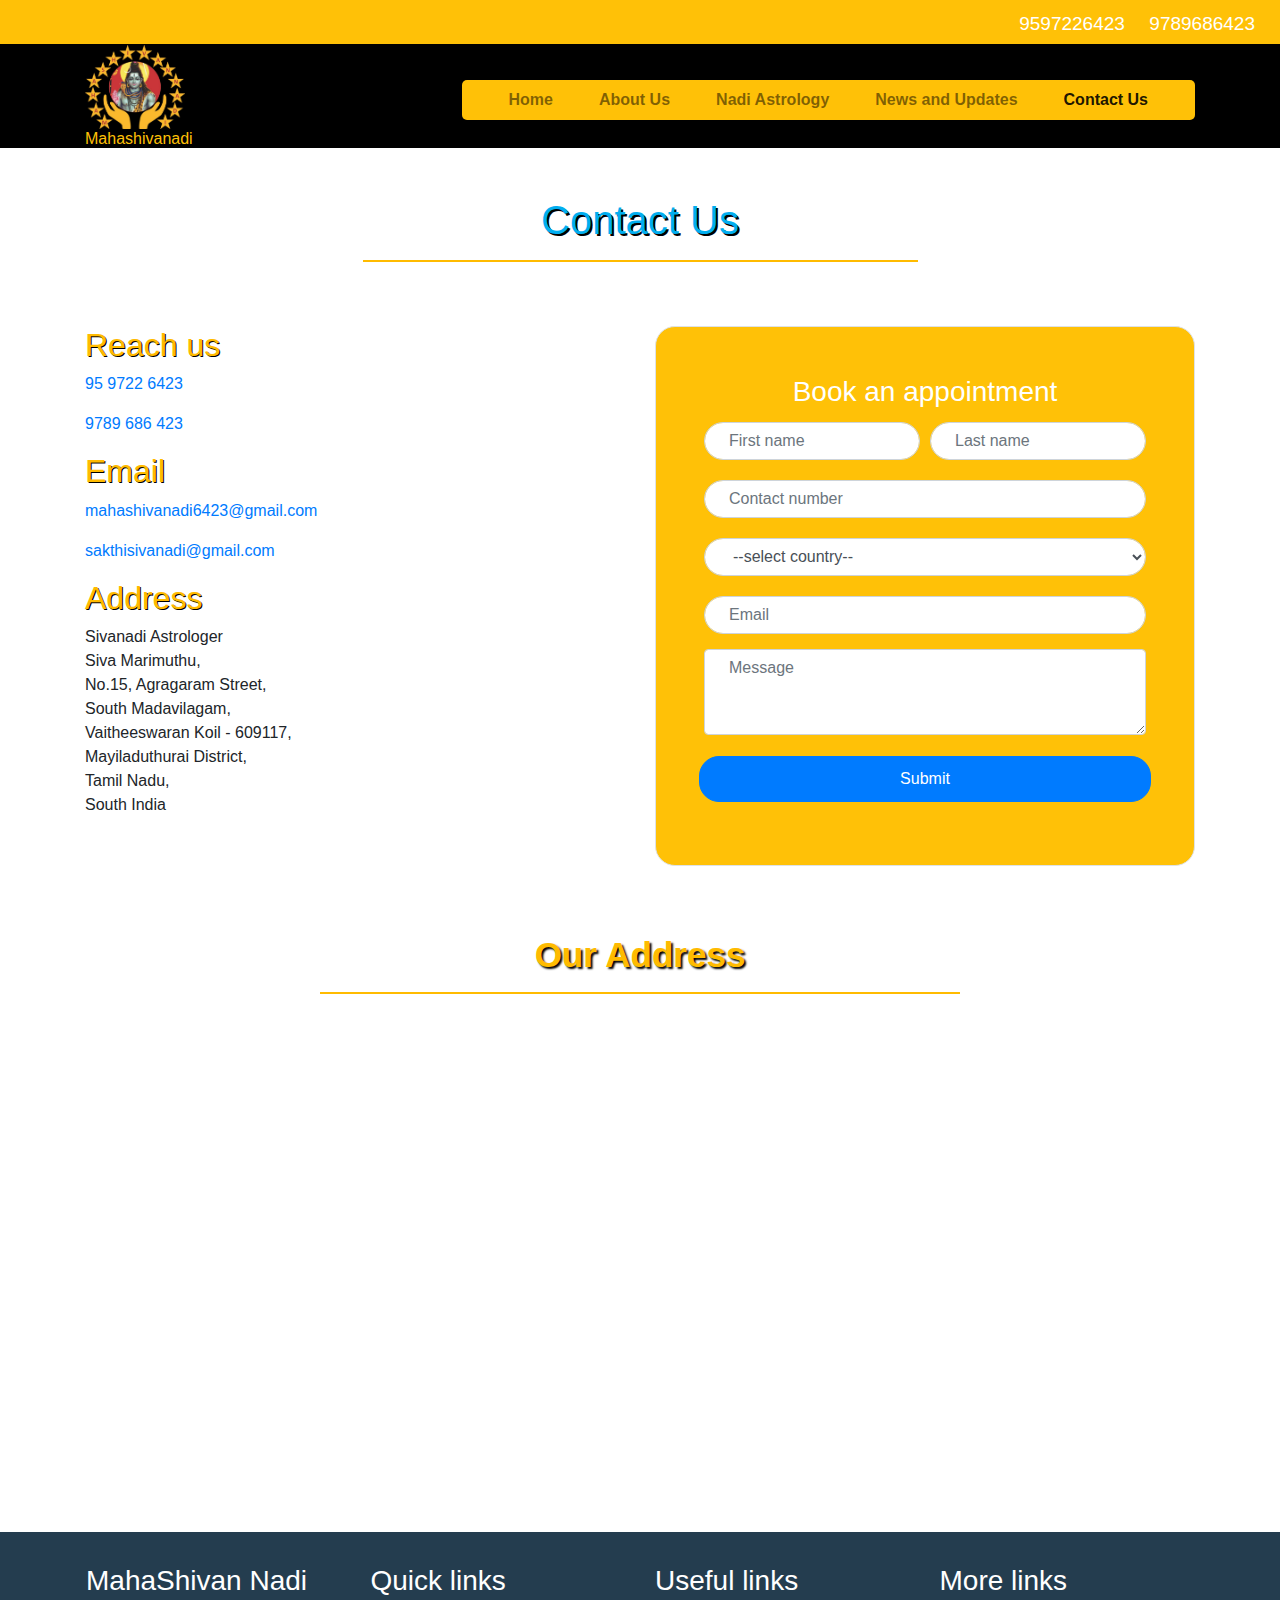
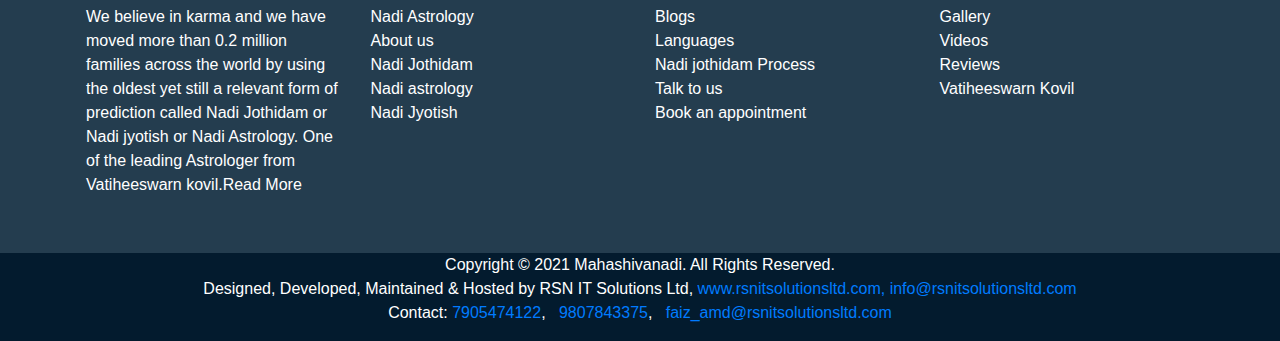
<file: contactUs.html>
<!DOCTYPE html>
<html lang="en">

<head>
    <meta charset="UTF-8">
    <meta name="viewport" content="width=device-width, initial-scale=1.0">
    <title>Mahasiva Nadi is the 4th Generation Astrolgy center from Vaitheeshwaran Koil</title>
    <meta name="description"
        content="Talk to our astrologers now. Nadi Astrology center in Vaitheeshwaran Koil call us now at +91 9597226423">
    <meta name="keywords"
        content="Talk to our astrologers now. Nadi Astrology center in Vaitheeshwaran Koil call us now at +91 9597226423">


    <link rel="stylesheet" href="https://use.fontawesome.com/releases/v5.7.0/css/all.css"
        integrity="sha384-lZN37f5QGtY3VHgisS14W3ExzMWZxybE1SJSEsQp9S+oqd12jhcu+A56Ebc1zFSJ" crossorigin="anonymous">
    <link rel="stylesheet" href="https://stackpath.bootstrapcdn.com/bootstrap/4.4.1/css/bootstrap.min.css"
        integrity="sha384-Vkoo8x4CGsO3+Hhxv8T/Q5PaXtkKtu6ug5TOeNV6gBiFeWPGFN9MuhOf23Q9Ifjh" crossorigin="anonymous">
    <link rel="stylesheet" href="css/contactUs.css">
    <link rel="stylesheet" href="css/style.css">

    <!-- Global site tag (gtag.js) - Google Analytics -->
    <script async src="https://www.googletagmanager.com/gtag/js?id=G-E47MFM4PG7"></script>
    <script>
        window.dataLayer = window.dataLayer || [];
        function gtag() { dataLayer.push(arguments); }
        gtag('js', new Date());

        gtag('config', 'G-E47MFM4PG7');
    </script>

</head>

<body>
    <!-- Start of Navbar -->

    <header class="">
        <div class="bg-warning " id="topHeader">
            <div class="container-fluid">
                <div class="row top-header-row">
                    <div class="col-md-7 col-sm-6 col-xs-6">
                        <a href="https://www.facebook.com"><span class="text-white"><i id="facebook"
                                    class="fab fa-facebook-f"></i></span></a>
                        <a href="https://www.twitter.com"><span class="text-white"><i id="twitter"
                                    class="fab fa-twitter"></i></span></a>
                        <a href="https://www.quora.com"><span class="text-white"><i id="quora"
                                    class="fab fa-quora"></i></span></a>
                        <a href="https://www.youtube.com"><span class="text-white"><i id="youtube"
                                    class="fab fa-youtube"></i></span></a>
                        <a href="https://www.instagram.com"><span class="text-white"><i id="instagram"
                                    class="fab fa-instagram"></i></span></a>
                    </div>
                    <div class="col-md-5 col-sm-6 col-xs-6 text-right ">
                        <a href="tel:9597226423"><span class="text-white"><i id="telephone" class="fas fa-phone"></i>
                                9597226423</span></a>
                        <a href="https://api.whatsapp.com/send?phone=919789686423"><span class="text-white"><i
                                    id="whatsapp" class="fab fa-whatsapp"></i>
                                9789686423</span></a>
                        <!-- <a href="#">
                            <span class="text-white">English | Tamil</span>
                        </a> -->
                    </div>
                </div>
            </div>
        </div>

        <div class="bottomHeader">
            <div class="container-fluid bottom-header-fluid">

                <nav class="navbar navbar-expand-lg navbar-light bottomHeader-class pb-0">
                    <div class="container">
                        <a class="navbar-brand pb-0" href="index.html"><img class="image-fluid mb-0" src="assets/logo1.jpeg">
                            <h6 class="text-warning mb-0">Mahashivanadi</h6>
                        </a>

                        <button class="navbar-toggler bg-warning" type="button" data-toggle="collapse"
                            data-target="#navbarSupportedContent" aria-controls="navbarSupportedContent"
                            aria-expanded="false" aria-label="Toggle navigation">
                            <span class="navbar-toggler-icon"></span>
                        </button>

                        <div class="collapse navbar-collapse" id="navbarSupportedContent">
                            <ul class="navbar-nav ml-auto bg-warning px-4">
                                <li class="nav-item link-hover">
                                    <a class="nav-link" href="index.html">Home <span
                                            class="sr-only">(current)</span></a>
                                </li>
                                <li class="nav-item link-hover">
                                    <a class="nav-link" href="aboutus.html">About Us</a>
                                </li>
                                <li class="nav-item link-hover">
                                    <a class="nav-link" href="nadiastrology.html">Nadi Astrology</a>
                                </li>
                                <li class="nav-item link-hover">
                                    <a class="nav-link" href="News.html">News and Updates</a>
                                </li>
                                <li class="nav-item active link-hover">
                                    <a class="nav-link active" href="contactus.html">Contact Us</a>
                                </li>
                            </ul>
                        </div>
                    </div>
                </nav>
            </div>

        </div>

    </header>

    <!-- End of Navbar -->

    <!-- Start of section 1 -->
    <section>
        <div class="container">
            <div class="row">
                <div class="col pt-5 text-center sec1-head">
                    <h1>Contact Us</h1>
                    <hr>
                </div>

            </div>
            <div class="row mt-5">
                <div class="col-md-6">
                    <div class="row">
                        <div class="col sec1-col1">
                            <h2>Reach us</h2>
                            <p><a href="tel:95 9722 6423"><i class="fa fa-phone"></i> 95 9722 6423</a></p>
                            <p><a href="tel:9789 686 423"><i class="fab fa-whatsapp"></i> 9789 686 423</a></p>
                        </div>
                    </div>
                    <div class="row">
                        <div class="col sec1-col1">

                            <h2>Email</h2>
                            <p>
                                <a href="mailto:mahashivanadi6423@gmail.com"><i class="fa fa-envelope"></i>
                                    mahashivanadi6423@gmail.com</a>
                            </p>
                            <p>
                                <a href="mailto:sakthisivanadi@gmail.com"><i class="fa fa-envelope"></i>
                                    sakthisivanadi@gmail.com</a>
                            </p>
                        </div>
                    </div>
                    <div class="row">
                        <div class="col sec1-col1">
                            <h2>Address</h2>
                            <p>Sivanadi Astrologer <br>
                                Siva Marimuthu, <br>
                                No.15, Agragaram Street, <br>
                                South Madavilagam, <br>
                                Vaitheeswaran Koil - 609117, <br>
                                Mayiladuthurai District, <br>
                                Tamil Nadu, <br>
                                South India<br>
                            </p>
                        </div>
                    </div>
                </div>
                <div class="col-md-6 ">
                    <form class="p-5 bg-warning border">
                        <div class="col-12">
                            <h3 class="text-white text-center">Book an appointment</h3>
                        </div>
                        <div class="form-row">
                            <div class="col-lg-6 col-md-12 col-sm-6 col-xs-12">
                                <input type="text" class="form-control px-4" name="firstName" placeholder="First name">
                            </div>
                            <div class="col-lg-6 col-md-12 col-sm-6 col-xs-12 last-name">
                                <input type="text" class="form-control px-4" name="lastName" placeholder="Last name">
                            </div>
                        </div>

                        <div class="form-row">
                            <div class="col">
                                <input class="form-control px-4" type="tel" placeholder="Contact number"
                                    id="example-tel-input">
                            </div>
                        </div>
                        <div class="form-row">
                            <div class="col">

                                <select id="country" class="form-control px-4">
                                    <option selected disabled>--select country--</option>
                                    <option value="Afghanistan">Afghanistan</option>
                                    <option value="Åland Islands">Åland Islands</option>
                                    <option value="Albania">Albania</option>
                                    <option value="Algeria">Algeria</option>
                                    <option value="American Samoa">American Samoa</option>
                                    <option value="Andorra">Andorra</option>
                                    <option value="Angola">Angola</option>
                                    <option value="Anguilla">Anguilla</option>
                                    <option value="Antarctica">Antarctica</option>
                                    <option value="Antigua and Barbuda">Antigua and Barbuda</option>
                                    <option value="Argentina">Argentina</option>
                                    <option value="Armenia">Armenia</option>
                                    <option value="Aruba">Aruba</option>
                                    <option value="Australia">Australia</option>
                                    <option value="Austria">Austria</option>
                                    <option value="Azerbaijan">Azerbaijan</option>
                                    <option value="Bahamas">Bahamas</option>
                                    <option value="Bahrain">Bahrain</option>
                                    <option value="Bangladesh">Bangladesh</option>
                                    <option value="Barbados">Barbados</option>
                                    <option value="Belarus">Belarus</option>
                                    <option value="Belgium">Belgium</option>
                                    <option value="Belize">Belize</option>
                                    <option value="Benin">Benin</option>
                                    <option value="Bermuda">Bermuda</option>
                                    <option value="Bhutan">Bhutan</option>
                                    <option value="Bolivia">Bolivia</option>
                                    <option value="Bosnia and Herzegovina">Bosnia and Herzegovina</option>
                                    <option value="Botswana">Botswana</option>
                                    <option value="Bouvet Island">Bouvet Island</option>
                                    <option value="Brazil">Brazil</option>
                                    <option value="British Indian Ocean Territory">British Indian Ocean Territory
                                    </option>
                                    <option value="Brunei Darussalam">Brunei Darussalam</option>
                                    <option value="Bulgaria">Bulgaria</option>
                                    <option value="Burkina Faso">Burkina Faso</option>
                                    <option value="Burundi">Burundi</option>
                                    <option value="Cambodia">Cambodia</option>
                                    <option value="Cameroon">Cameroon</option>
                                    <option value="Canada">Canada</option>
                                    <option value="Cape Verde">Cape Verde</option>
                                    <option value="Cayman Islands">Cayman Islands</option>
                                    <option value="Central African Republic">Central African Republic</option>
                                    <option value="Chad">Chad</option>
                                    <option value="Chile">Chile</option>
                                    <option value="China">China</option>
                                    <option value="Christmas Island">Christmas Island</option>
                                    <option value="Cocos (Keeling) Islands">Cocos (Keeling) Islands</option>
                                    <option value="Colombia">Colombia</option>
                                    <option value="Comoros">Comoros</option>
                                    <option value="Congo">Congo</option>
                                    <option value="Congo, The Democratic Republic of The">Congo, The Democratic Republic
                                        of The</option>
                                    <option value="Cook Islands">Cook Islands</option>
                                    <option value="Costa Rica">Costa Rica</option>
                                    <option value="Cote D'ivoire">Cote D'ivoire</option>
                                    <option value="Croatia">Croatia</option>
                                    <option value="Cuba">Cuba</option>
                                    <option value="Cyprus">Cyprus</option>
                                    <option value="Czech Republic">Czech Republic</option>
                                    <option value="Denmark">Denmark</option>
                                    <option value="Djibouti">Djibouti</option>
                                    <option value="Dominica">Dominica</option>
                                    <option value="Dominican Republic">Dominican Republic</option>
                                    <option value="Ecuador">Ecuador</option>
                                    <option value="Egypt">Egypt</option>
                                    <option value="El Salvador">El Salvador</option>
                                    <option value="Equatorial Guinea">Equatorial Guinea</option>
                                    <option value="Eritrea">Eritrea</option>
                                    <option value="Estonia">Estonia</option>
                                    <option value="Ethiopia">Ethiopia</option>
                                    <option value="Falkland Islands (Malvinas)">Falkland Islands (Malvinas)</option>
                                    <option value="Faroe Islands">Faroe Islands</option>
                                    <option value="Fiji">Fiji</option>
                                    <option value="Finland">Finland</option>
                                    <option value="France">France</option>
                                    <option value="French Guiana">French Guiana</option>
                                    <option value="French Polynesia">French Polynesia</option>
                                    <option value="French Southern Territories">French Southern Territories</option>
                                    <option value="Gabon">Gabon</option>
                                    <option value="Gambia">Gambia</option>
                                    <option value="Georgia">Georgia</option>
                                    <option value="Germany">Germany</option>
                                    <option value="Ghana">Ghana</option>
                                    <option value="Gibraltar">Gibraltar</option>
                                    <option value="Greece">Greece</option>
                                    <option value="Greenland">Greenland</option>
                                    <option value="Grenada">Grenada</option>
                                    <option value="Guadeloupe">Guadeloupe</option>
                                    <option value="Guam">Guam</option>
                                    <option value="Guatemala">Guatemala</option>
                                    <option value="Guernsey">Guernsey</option>
                                    <option value="Guinea">Guinea</option>
                                    <option value="Guinea-bissau">Guinea-bissau</option>
                                    <option value="Guyana">Guyana</option>
                                    <option value="Haiti">Haiti</option>
                                    <option value="Heard Island and Mcdonald Islands">Heard Island and Mcdonald Islands
                                    </option>
                                    <option value="Holy See (Vatican City State)">Holy See (Vatican City State)</option>
                                    <option value="Honduras">Honduras</option>
                                    <option value="Hong Kong">Hong Kong</option>
                                    <option value="Hungary">Hungary</option>
                                    <option value="Iceland">Iceland</option>
                                    <option value="India">India</option>
                                    <option value="Indonesia">Indonesia</option>
                                    <option value="Iran, Islamic Republic of">Iran, Islamic Republic of</option>
                                    <option value="Iraq">Iraq</option>
                                    <option value="Ireland">Ireland</option>
                                    <option value="Isle of Man">Isle of Man</option>
                                    <option value="Israel">Israel</option>
                                    <option value="Italy">Italy</option>
                                    <option value="Jamaica">Jamaica</option>
                                    <option value="Japan">Japan</option>
                                    <option value="Jersey">Jersey</option>
                                    <option value="Jordan">Jordan</option>
                                    <option value="Kazakhstan">Kazakhstan</option>
                                    <option value="Kenya">Kenya</option>
                                    <option value="Kiribati">Kiribati</option>
                                    <option value="Korea, Democratic People's Republic of">Korea, Democratic People's
                                        Republic of</option>
                                    <option value="Korea, Republic of">Korea, Republic of</option>
                                    <option value="Kuwait">Kuwait</option>
                                    <option value="Kyrgyzstan">Kyrgyzstan</option>
                                    <option value="Lao People's Democratic Republic">Lao People's Democratic Republic
                                    </option>
                                    <option value="Latvia">Latvia</option>
                                    <option value="Lebanon">Lebanon</option>
                                    <option value="Lesotho">Lesotho</option>
                                    <option value="Liberia">Liberia</option>
                                    <option value="Libyan Arab Jamahiriya">Libyan Arab Jamahiriya</option>
                                    <option value="Liechtenstein">Liechtenstein</option>
                                    <option value="Lithuania">Lithuania</option>
                                    <option value="Luxembourg">Luxembourg</option>
                                    <option value="Macao">Macao</option>
                                    <option value="Macedonia, The Former Yugoslav Republic of">Macedonia, The Former
                                        Yugoslav Republic of</option>
                                    <option value="Madagascar">Madagascar</option>
                                    <option value="Malawi">Malawi</option>
                                    <option value="Malaysia">Malaysia</option>
                                    <option value="Maldives">Maldives</option>
                                    <option value="Mali">Mali</option>
                                    <option value="Malta">Malta</option>
                                    <option value="Marshall Islands">Marshall Islands</option>
                                    <option value="Martinique">Martinique</option>
                                    <option value="Mauritania">Mauritania</option>
                                    <option value="Mauritius">Mauritius</option>
                                    <option value="Mayotte">Mayotte</option>
                                    <option value="Mexico">Mexico</option>
                                    <option value="Micronesia, Federated States of">Micronesia, Federated States of
                                    </option>
                                    <option value="Moldova, Republic of">Moldova, Republic of</option>
                                    <option value="Monaco">Monaco</option>
                                    <option value="Mongolia">Mongolia</option>
                                    <option value="Montenegro">Montenegro</option>
                                    <option value="Montserrat">Montserrat</option>
                                    <option value="Morocco">Morocco</option>
                                    <option value="Mozambique">Mozambique</option>
                                    <option value="Myanmar">Myanmar</option>
                                    <option value="Namibia">Namibia</option>
                                    <option value="Nauru">Nauru</option>
                                    <option value="Nepal">Nepal</option>
                                    <option value="Netherlands">Netherlands</option>
                                    <option value="Netherlands Antilles">Netherlands Antilles</option>
                                    <option value="New Caledonia">New Caledonia</option>
                                    <option value="New Zealand">New Zealand</option>
                                    <option value="Nicaragua">Nicaragua</option>
                                    <option value="Niger">Niger</option>
                                    <option value="Nigeria">Nigeria</option>
                                    <option value="Niue">Niue</option>
                                    <option value="Norfolk Island">Norfolk Island</option>
                                    <option value="Northern Mariana Islands">Northern Mariana Islands</option>
                                    <option value="Norway">Norway</option>
                                    <option value="Oman">Oman</option>
                                    <option value="Pakistan">Pakistan</option>
                                    <option value="Palau">Palau</option>
                                    <option value="Palestinian Territory, Occupied">Palestinian Territory, Occupied
                                    </option>
                                    <option value="Panama">Panama</option>
                                    <option value="Papua New Guinea">Papua New Guinea</option>
                                    <option value="Paraguay">Paraguay</option>
                                    <option value="Peru">Peru</option>
                                    <option value="Philippines">Philippines</option>
                                    <option value="Pitcairn">Pitcairn</option>
                                    <option value="Poland">Poland</option>
                                    <option value="Portugal">Portugal</option>
                                    <option value="Puerto Rico">Puerto Rico</option>
                                    <option value="Qatar">Qatar</option>
                                    <option value="Reunion">Reunion</option>
                                    <option value="Romania">Romania</option>
                                    <option value="Russian Federation">Russian Federation</option>
                                    <option value="Rwanda">Rwanda</option>
                                    <option value="Saint Helena">Saint Helena</option>
                                    <option value="Saint Kitts and Nevis">Saint Kitts and Nevis</option>
                                    <option value="Saint Lucia">Saint Lucia</option>
                                    <option value="Saint Pierre and Miquelon">Saint Pierre and Miquelon</option>
                                    <option value="Saint Vincent and The Grenadines">Saint Vincent and The Grenadines
                                    </option>
                                    <option value="Samoa">Samoa</option>
                                    <option value="San Marino">San Marino</option>
                                    <option value="Sao Tome and Principe">Sao Tome and Principe</option>
                                    <option value="Saudi Arabia">Saudi Arabia</option>
                                    <option value="Senegal">Senegal</option>
                                    <option value="Serbia">Serbia</option>
                                    <option value="Seychelles">Seychelles</option>
                                    <option value="Sierra Leone">Sierra Leone</option>
                                    <option value="Singapore">Singapore</option>
                                    <option value="Slovakia">Slovakia</option>
                                    <option value="Slovenia">Slovenia</option>
                                    <option value="Solomon Islands">Solomon Islands</option>
                                    <option value="Somalia">Somalia</option>
                                    <option value="South Africa">South Africa</option>
                                    <option value="South Georgia and The South Sandwich Islands">South Georgia and The
                                        South Sandwich Islands</option>
                                    <option value="Spain">Spain</option>
                                    <option value="Sri Lanka">Sri Lanka</option>
                                    <option value="Sudan">Sudan</option>
                                    <option value="Suriname">Suriname</option>
                                    <option value="Svalbard and Jan Mayen">Svalbard and Jan Mayen</option>
                                    <option value="Swaziland">Swaziland</option>
                                    <option value="Sweden">Sweden</option>
                                    <option value="Switzerland">Switzerland</option>
                                    <option value="Syrian Arab Republic">Syrian Arab Republic</option>
                                    <option value="Taiwan, Province of China">Taiwan, Province of China</option>
                                    <option value="Tajikistan">Tajikistan</option>
                                    <option value="Tanzania, United Republic of">Tanzania, United Republic of</option>
                                    <option value="Thailand">Thailand</option>
                                    <option value="Timor-leste">Timor-leste</option>
                                    <option value="Togo">Togo</option>
                                    <option value="Tokelau">Tokelau</option>
                                    <option value="Tonga">Tonga</option>
                                    <option value="Trinidad and Tobago">Trinidad and Tobago</option>
                                    <option value="Tunisia">Tunisia</option>
                                    <option value="Turkey">Turkey</option>
                                    <option value="Turkmenistan">Turkmenistan</option>
                                    <option value="Turks and Caicos Islands">Turks and Caicos Islands</option>
                                    <option value="Tuvalu">Tuvalu</option>
                                    <option value="Uganda">Uganda</option>
                                    <option value="Ukraine">Ukraine</option>
                                    <option value="United Arab Emirates">United Arab Emirates</option>
                                    <option value="United Kingdom">United Kingdom</option>
                                    <option value="United States">United States</option>
                                    <option value="United States Minor Outlying Islands">United States Minor Outlying
                                        Islands</option>
                                    <option value="Uruguay">Uruguay</option>
                                    <option value="Uzbekistan">Uzbekistan</option>
                                    <option value="Vanuatu">Vanuatu</option>
                                    <option value="Venezuela">Venezuela</option>
                                    <option value="Viet Nam">Viet Nam</option>
                                    <option value="Virgin Islands, British">Virgin Islands, British</option>
                                    <option value="Virgin Islands, U.S.">Virgin Islands, U.S.</option>
                                    <option value="Wallis and Futuna">Wallis and Futuna</option>
                                    <option value="Western Sahara">Western Sahara</option>
                                    <option value="Yemen">Yemen</option>
                                    <option value="Zambia">Zambia</option>
                                    <option value="Zimbabwe">Zimbabwe</option>
                                </select>
                            </div>
                        </div>
                        <div class="form-row">
                            <div class="col">
                                <input class="form-control px-4" type="email" placeholder="Email"
                                    id="example-email-input">
                            </div>
                        </div>

                        <div class="form-group">
                            <textarea class="form-control px-4" id="exampleTextarea" placeholder="Message"
                                rows="3"></textarea>
                        </div>
                        <!-- Button trigger modal -->
                        <div class="form-row">
                            <input class="btn btn-primary w-100 border-radius-5" type="button" value="Submit"
                                data-toggle="modal" data-target="#exampleModal">
                        </div>
                        <!-- Modal -->
                        <div class="modal fade" id="exampleModal" tabindex="-1" role="dialog"
                            aria-labelledby="exampleModalLabel" aria-hidden="true">
                            <div class="modal-dialog" role="document">
                                <div class="modal-content">
                                    <div class="modal-header">
                                        <h5 class="modal-title" id="exampleModalLabel">Mahashivanadi</h5>
                                        <button type="button" class="close" data-dismiss="modal" aria-label="Close">
                                            <span aria-hidden="true">&times;</span>
                                        </button>
                                    </div>
                                    <div class="modal-body">
                                        Thanks for submitting your details our Astrologer will get back to you in 24
                                        hours.
                                    </div>
                                    <div class="modal-footer">
                                        <button type="button" class="btn btn-warning"
                                            data-dismiss="modal">Close</button>
                                        <!-- <button type="button" class="btn btn-primary">Save changes</button> -->
                                    </div>
                                </div>
                            </div>
                        </div>
                        <!-- end of Modal -->
                    </form>
                </div>


            </div>
        </div>
    </section>

    <!-- End of Section 1 -->


    <!-- Start of Section map -->

    <section class="mt-5">

        <div class="container-fluid">
            <div class="row img-row">
                <div class="col map-col">
                    <h3 class="text-center map-head">Our Address</h3>
                    <hr>
                </div>
            </div>

            <iframe class="w-100"
                src="https://www.google.com/maps/embed?pb=!1m18!1m12!1m3!1d3913.872777296468!2d79.70967781411966!3d11.197047654352122!2m3!1f0!2f0!3f0!3m2!1i1024!2i768!4f13.1!3m3!1m2!1s0x3a54dfd78c7c67c3%3A0xe41e995d9a9f6fc9!2sVaitheeswaranKoil%20Temple!5e0!3m2!1sen!2sin!4v1610040578623!5m2!1sen!2sin"
                width="600" height="450" frameborder="0" style="border:0;" allowfullscreen="" aria-hidden="false"
                tabindex="0"></iframe>

        </div>
    </section>


    <!-- End of Section Map -->

    <!-- Start of footer -->
    <footer class="full-footer">
        <div class="container top-footer p-md-3">
            <div class="row pt-3">
                <div class="col-md-3">
                    <h3>MahaShivan Nadi</h3>

                    <p>We believe in karma and we have moved more than 0.2 million families across the world by using
                        the oldest yet still a relevant form of prediction called Nadi Jothidam or Nadi jyotish or Nadi
                        Astrology. One of the leading Astrologer from Vatiheeswarn kovil.<a href="#">Read More</a>
                    </p>
                    <a class="p-1" href="https://www.facebook.com"><i class="fab fa-facebook-f"></i></a>
                    <a class="p-1" href="https://www.twitter.com"><i class="fab fa-twitter"></i></a>
                    <a class="p-1" href="https://www.quora.com"><i class="fab fa-quora"></i></a>
                    <a class="p-1" href="https://www.youtube.com"><i class="fab fa-youtube"></i></a>
                    <a class="p-1" href="https://www.instagram.com"><i class="fab fa-instagram"></i></a>
                </div>

                <div class="col-md-3">

                    <h3>Quick links</h3>
                    <a href="nadiastrology.html">Nadi Astrology</a><br>
                    <a href="aboutus.html">About us</a><br>
                    <a href="nadiastrology.html">Nadi Jothidam</a><br>
                    <a href="nadiastrology.html">Nadi astrology</a><br>
                    <a href="nadiastrology.html">Nadi Jyotish</a>


                </div>

                <div class="col-md-3">
                    <h3>Useful links</h3>
                    <a href="News.html">Blogs</a><br>
                    <a href="nadiastrology.html">Languages</a><br>
                    <a href="nadiastrology.html">Nadi jothidam Process</a><br>
                    <a href="contactus.html">Talk to us</a><br>
                    <a href="contactus.html">Book an appointment</a>
                </div>


                <div class="col-md-3">
                    <h3>More links</h3>
                    <a href="#">Gallery</a><br>
                    <a href="#">Videos</a><br>
                    <a href="#">Reviews</a><br>
                    <a href="#">Vatiheeswarn Kovil</a>


                </div>
            </div>
        </div>


        <div class="container-fluid bottom-footer">
            <div class="row">
                <div class="col-12 text-center">
                    <p class="mb-0">Copyright &copy; 2021 Mahashivanadi. All Rights Reserved.</p>
                    <p class="mb-0">Designed, Developed, Maintained & Hosted by RSN IT Solutions Ltd, <a
                            href="https://www.rsnitsolutionsltd.com"><i class="fas fa-globe-europe"></i>
                            www.rsnitsolutionsltd.com,</a> <a href="mailto:info@rsnitsolutionsltd.com"><i
                                class="fas fa-envelope"></i> info@rsnitsolutionsltd.com</a></p>
                    <p> Contact:
                        <a href="https://api.whatsapp.com/send?phone=917905474122&text=Hi There"><i id="whatsapp"
                                class="fab fa-whatsapp"></i>
                            7905474122</a>, &nbsp;<a href="tel:9807843375"><i id="telephone" class="fas fa-phone"></i>
                            9807843375</a>, &nbsp;<a href="mailto:faizahmad@rsnitsolutionsltd.com"><i
                                class="fas fa-envelope"></i> faiz_amd@rsnitsolutionsltd.com</a>
                    </p>
                </div>
            </div>
        </div>

    </footer>
    <!-- End of footer -->


    <!-- Start of Back to top button -->

    <a href="#" class="to-top">
        <i class="fas fa-chevron-up"></i>
    </a>

    <!-- End of Back to top button -->




    <script src="javascript/index.js"></script>
    <script src="https://code.jquery.com/jquery-3.4.1.slim.min.js"
        integrity="sha384-J6qa4849blE2+poT4WnyKhv5vZF5SrPo0iEjwBvKU7imGFAV0wwj1yYfoRSJoZ+n" crossorigin="anonymous">
        </script>
    <script src="https://cdn.jsdelivr.net/npm/popper.js@1.16.0/dist/umd/popper.min.js"
        integrity="sha384-Q6E9RHvbIyZFJoft+2mJbHaEWldlvI9IOYy5n3zV9zzTtmI3UksdQRVvoxMfooAo" crossorigin="anonymous">
        </script>
    <script src="https://stackpath.bootstrapcdn.com/bootstrap/4.4.1/js/bootstrap.min.js"
        integrity="sha384-wfSDF2E50Y2D1uUdj0O3uMBJnjuUD4Ih7YwaYd1iqfktj0Uod8GCExl3Og8ifwB6" crossorigin="anonymous">
        </script>
</body>

</html>
</file>
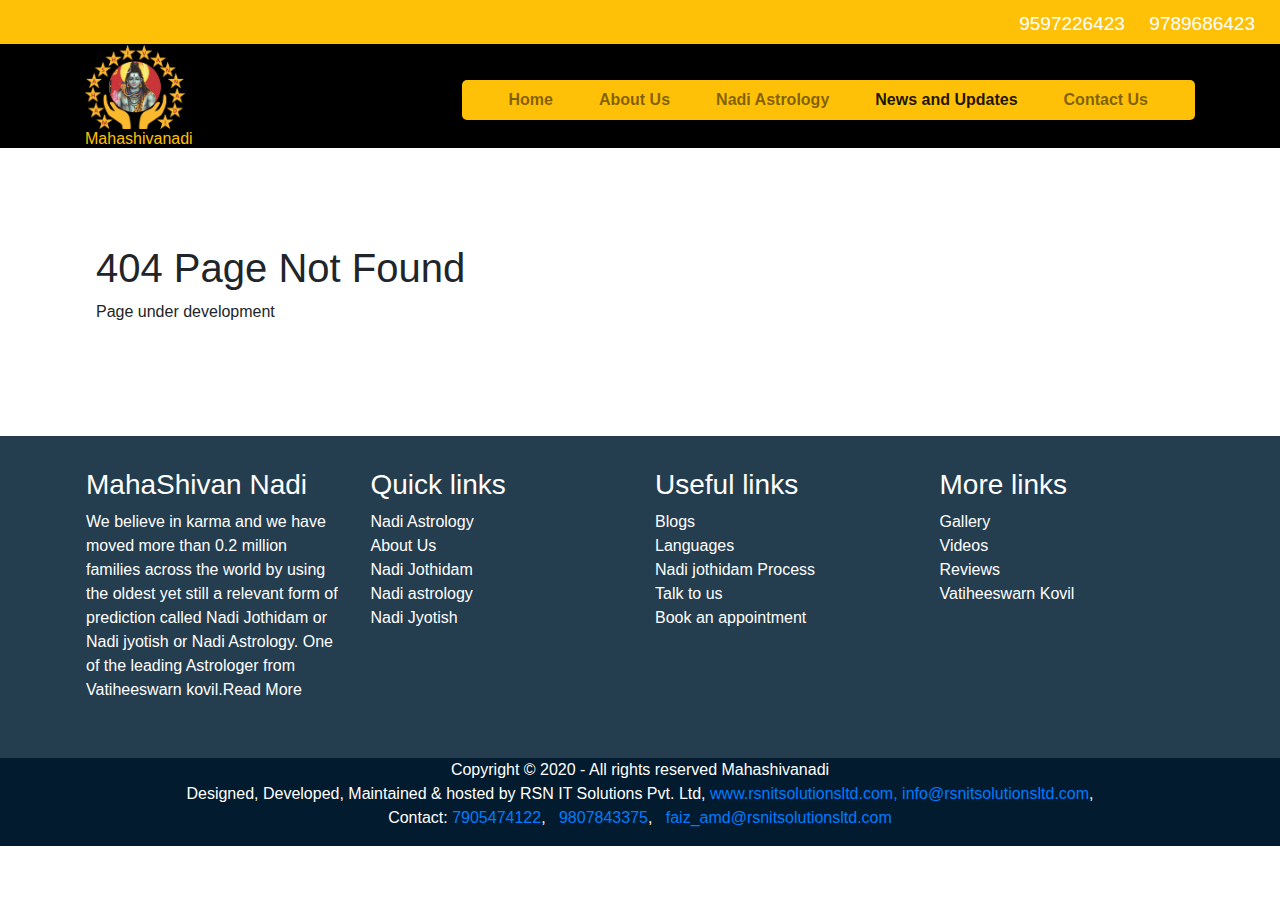
<file: inspiration.html>
<!DOCTYPE html>
<html lang="en">

<head>
    <meta charset="UTF-8">
    <meta name="viewport" content="width=device-width, initial-scale=1.0">
    <title>Inspiration</title>
    <link rel="stylesheet" href="https://use.fontawesome.com/releases/v5.7.0/css/all.css"
        integrity="sha384-lZN37f5QGtY3VHgisS14W3ExzMWZxybE1SJSEsQp9S+oqd12jhcu+A56Ebc1zFSJ" crossorigin="anonymous">
    <link rel="stylesheet" href="https://stackpath.bootstrapcdn.com/bootstrap/4.4.1/css/bootstrap.min.css"
        integrity="sha384-Vkoo8x4CGsO3+Hhxv8T/Q5PaXtkKtu6ug5TOeNV6gBiFeWPGFN9MuhOf23Q9Ifjh" crossorigin="anonymous">
    <link rel="stylesheet" href="css/style.css">
</head>

<body>

    <!-- Start of Navbar -->
    <header class="">
        <div class="bg-warning " id="topHeader">
            <div class="container-fluid">
                <div class="row top-header-row">
                    <div class="col-md-7 col-sm-6 col-xs-6">
                        <a href="https://www.facebook.com"><span class="text-white"><i id="facebook"
                                    class="fab fa-facebook-f"></i></span></a>
                        <a href="https://www.twitter.com"><span class="text-white"><i id="twitter"
                                    class="fab fa-twitter"></i></span></a>
                        <a href="https://www.quora.com"><span class="text-white"><i id="quora"
                                    class="fab fa-quora"></i></span></a>
                        <a href="https://www.youtube.com"><span class="text-white"><i id="youtube"
                                    class="fab fa-youtube"></i></span></a>
                        <a href="https://www.instagram.com"><span class="text-white"><i id="instagram"
                                    class="fab fa-instagram"></i></span></a>
                    </div>
                    <div class="col-md-5 col-sm-6 col-xs-6 text-right ">
                        <a href="tel:9597226423"><span class="text-white"><i id="telephone" class="fas fa-phone"></i>
                                9597226423</span></a>
                        <a href="tel:9789686423"><span class="text-white"><i id="whatsapp" class="fab fa-whatsapp"></i>
                                9789686423</span></a>
                        <!-- <a href="#">
                            <span class="text-white">English | Tamil</span>
                        </a> -->
                    </div>
                </div>
            </div>
        </div>

        <div class="bottomHeader">
            <div class="container-fluid bottom-header-fluid">

                <nav class="navbar navbar-expand-lg navbar-light bottomHeader-class pb-0">
                    <div class="container">
                        <a class="navbar-brand pb-0" href="#"><img class="image-fluid mb-0" src="assets/logo1.jpeg">
                            <h6 class="text-warning mb-0">Mahashivanadi</h6>
                        </a>

                        <button class="navbar-toggler bg-warning" type="button" data-toggle="collapse"
                            data-target="#navbarSupportedContent" aria-controls="navbarSupportedContent"
                            aria-expanded="false" aria-label="Toggle navigation">
                            <span class="navbar-toggler-icon"></span>
                        </button>

                        <div class="collapse navbar-collapse" id="navbarSupportedContent">
                            <ul class="navbar-nav ml-auto bg-warning px-4">
                                <li class="nav-item link-hover">
                                    <a class="nav-link" href="index.html">Home <span
                                            class="sr-only">(current)</span></a>
                                </li>
                                <li class="nav-item link-hover">
                                    <a class="nav-link" href="aboutUs.html">About Us</a>
                                </li>
                                <li class="nav-item link-hover">
                                    <a class="nav-link" href="nadiAstrology.html">Nadi Astrology</a>
                                </li>
                                <li class="nav-item active link-hover">
                                    <a class="nav-link active" href="inspiration.html">News and Updates</a>
                                </li>
                                <li class="nav-item link-hover">
                                    <a class="nav-link" href="contactUs.html">Contact Us</a>
                                </li>
                            </ul>
                        </div>
                    </div>
                </nav>
            </div>

        </div>

    </header>
    <!-- End of Navbar -->

    <!-- Section 1 Starts -->
    <div class="m-5 p-5">
        <h1>404 Page Not Found
        </h1>
        <p>Page under development</p>
    </div>
    <!-- End of Section 1 -->

    <!-- Start of footer -->
    <footer class="full-footer">
        <div class="container top-footer p-md-3">
            <div class="row pt-3">
                <div class="col-md-3">
                    <h3>MahaShivan Nadi</h3>

                    <p>We believe in karma and we have moved more than 0.2 million families across the world by using
                        the oldest yet still a relevant form of prediction called Nadi Jothidam or Nadi jyotish or Nadi
                        Astrology. One of the leading Astrologer from Vatiheeswarn kovil.<a href="#">Read More</a>
                    </p>
                    <a class="p-1" href="https://www.facebook.com"><i class="fab fa-facebook-f"></i></a>
                    <a class="p-1" href="https://www.twitter.com"><i class="fab fa-twitter"></i></a>
                    <a class="p-1" href="https://www.quora.com"><i class="fab fa-quora"></i></a>
                    <a class="p-1" href="https://www.youtube.com"><i class="fab fa-youtube"></i></a>
                    <a class="p-1" href="https://www.instagram.com"><i class="fab fa-instagram"></i></a>
                </div>

                <div class="col-md-3">

                    <h3>Quick links</h3>
                    <a href="#">Nadi Astrology</a><br>
                    <a href="#">About Us</a><br>
                    <a href="#">Nadi Jothidam</a><br>
                    <a href="#">Nadi astrology</a><br>
                    <a href="#">Nadi Jyotish</a>


                </div>

                <div class="col-md-3">
                    <h3>Useful links</h3>
                    <a href="#">Blogs</a><br>
                    <a href="#">Languages</a><br>
                    <a href="#">Nadi jothidam Process</a><br>
                    <a href="#">Talk to us</a><br>
                    <a href="#">Book an appointment</a>
                </div>


                <div class="col-md-3">
                    <h3>More links</h3>
                    <a href="#">Gallery</a><br>
                    <a href="#">Videos</a><br>
                    <a href="#">Reviews</a><br>
                    <a href="#">Vatiheeswarn Kovil</a>


                </div>
            </div>
        </div>


        <div class="container-fluid bottom-footer">
            <div class="row">
                <div class="col-12 text-center">
                    <p class="mb-0">Copyright &copy; 2020 - All rights reserved Mahashivanadi</p>
                    <p class="mb-0">Designed, Developed, Maintained & hosted by RSN IT Solutions Pvt. Ltd, <a
                            href="https://www.rsnitsolutionsltd.com"><i class="fas fa-globe-europe"></i>
                            www.rsnitsolutionsltd.com,</a> <a href="mailto:info@rsnitsolutionsltd.com"><i
                                class="fas fa-envelope"></i> info@rsnitsolutionsltd.com</a>,</p>
                    <p> Contact:
                        <a href="tel:7905474122"><i id="whatsapp" class="fab fa-whatsapp"></i>
                            7905474122</a>, &nbsp;<a href="tel:9807843375"><i id="telephone" class="fas fa-phone"></i>
                            9807843375</a>, &nbsp;<a href="mailto:faizahmad@rsnitsolutionsltd.com"><i
                                class="fas fa-envelope"></i> faiz_amd@rsnitsolutionsltd.com</a>
                    </p>
                </div>
            </div>
        </div>

    </footer>
    <!-- End of footer -->


    <script src="https://code.jquery.com/jquery-3.4.1.slim.min.js"
        integrity="sha384-J6qa4849blE2+poT4WnyKhv5vZF5SrPo0iEjwBvKU7imGFAV0wwj1yYfoRSJoZ+n" crossorigin="anonymous">
        </script>
    <script src="https://cdn.jsdelivr.net/npm/popper.js@1.16.0/dist/umd/popper.min.js"
        integrity="sha384-Q6E9RHvbIyZFJoft+2mJbHaEWldlvI9IOYy5n3zV9zzTtmI3UksdQRVvoxMfooAo" crossorigin="anonymous">
        </script>
    <script src="https://stackpath.bootstrapcdn.com/bootstrap/4.4.1/js/bootstrap.min.js"
        integrity="sha384-wfSDF2E50Y2D1uUdj0O3uMBJnjuUD4Ih7YwaYd1iqfktj0Uod8GCExl3Og8ifwB6" crossorigin="anonymous">
        </script>

</body>

</html>
</file>
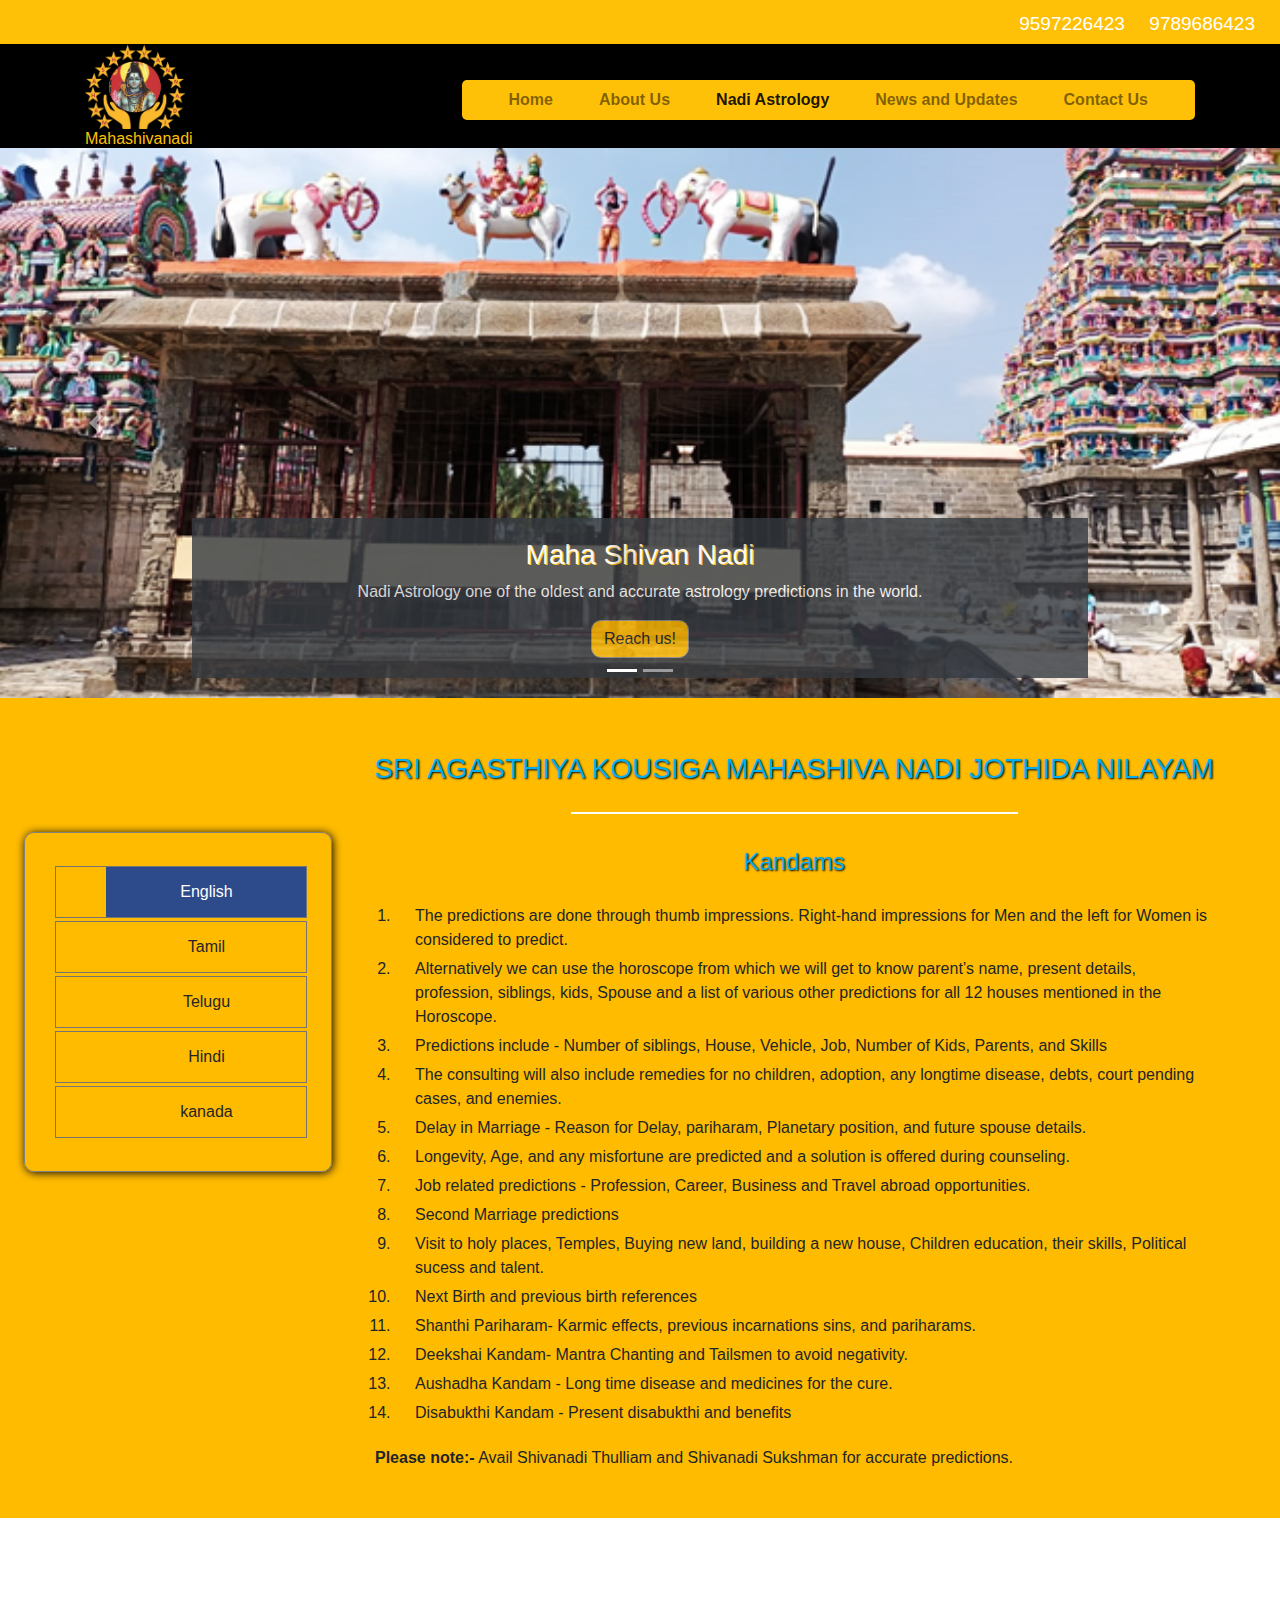
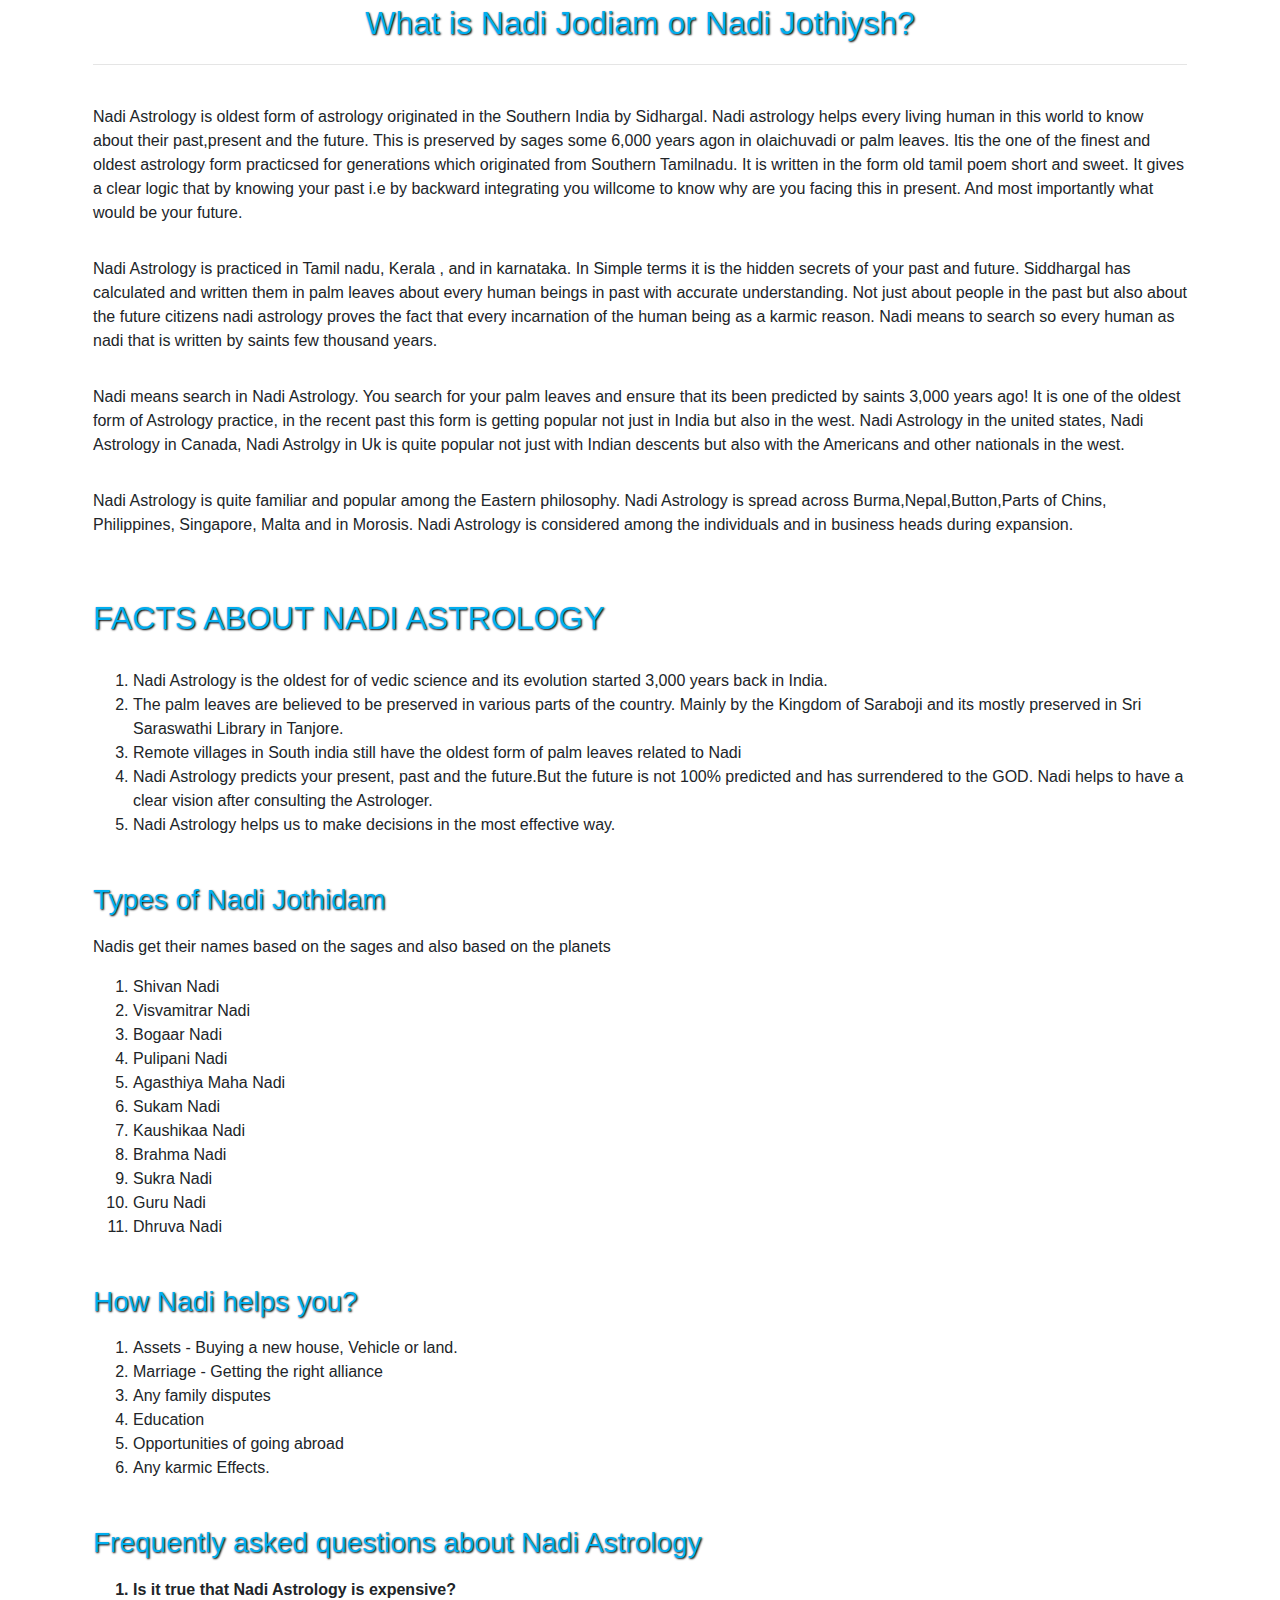
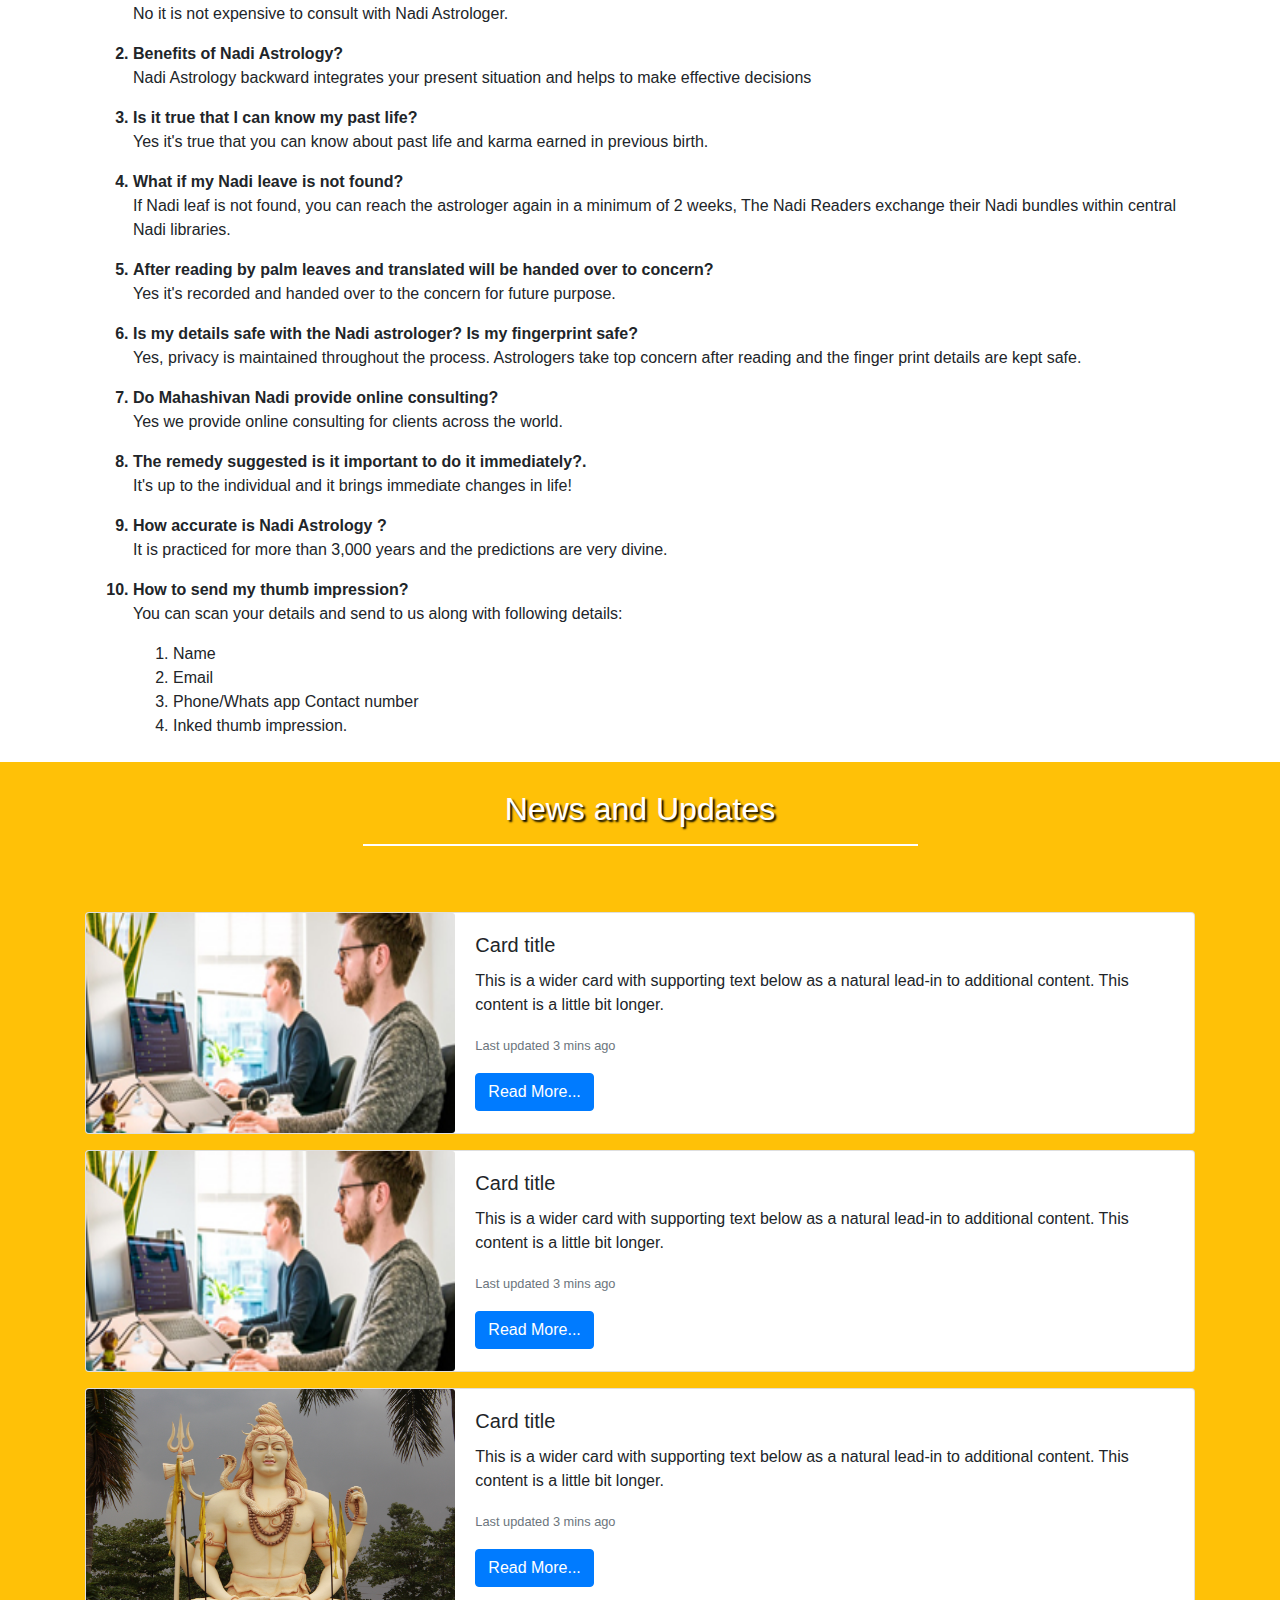
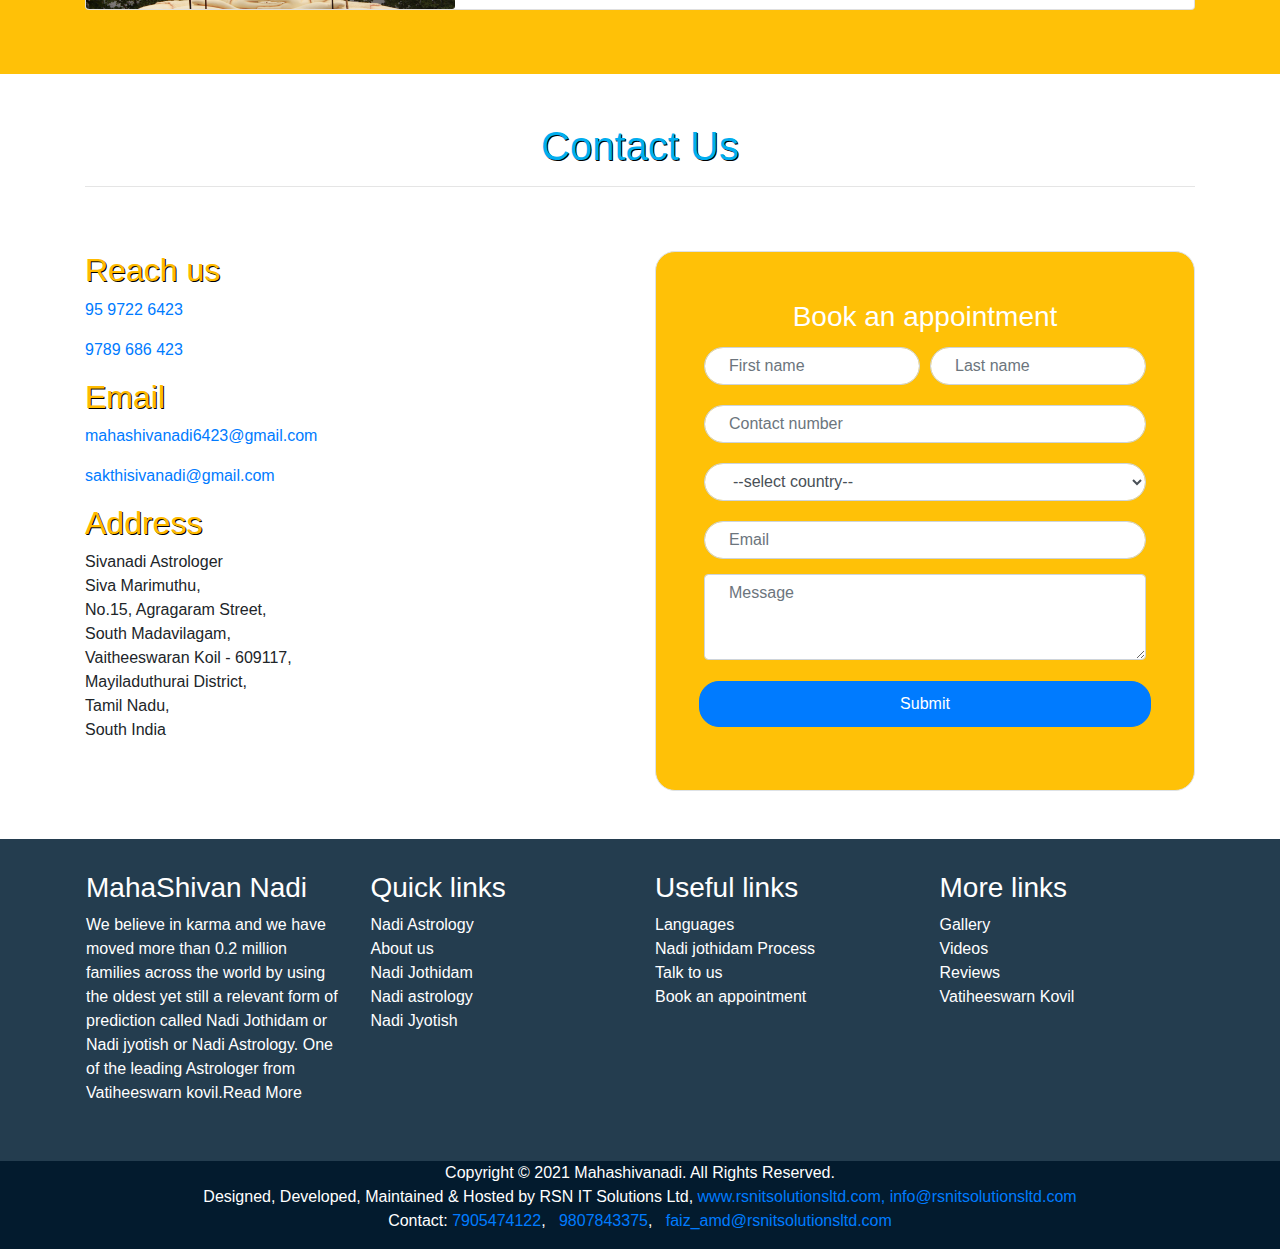
<file: nadiAstrology.html>
<!DOCTYPE html>
<html lang="en">

<head>
    <meta charset="UTF-8">
    <meta name="viewport" content="width=device-width, initial-scale=1.0">
    <title>Nadi Astrology from Vaitheeshwaran Koil | Live Chat now!</title>
    <meta name="description"
        content="We are the leading Nadi astrology center from Vaitheeshwaran Koil. Mahasiva Nadi from vaitheeswaran koil is providing  Nadi astrology for more than 4 Generations.">
    <meta name="keywords"
        content="We are the leading Nadi astrology center from Vaitheeshwaran Koil. Mahasiva Nadi from vaitheeswaran koil is providing  Nadi astrology for more than 4 Generations.">

    <link rel="stylesheet" href="https://use.fontawesome.com/releases/v5.7.0/css/all.css"
        integrity="sha384-lZN37f5QGtY3VHgisS14W3ExzMWZxybE1SJSEsQp9S+oqd12jhcu+A56Ebc1zFSJ" crossorigin="anonymous">
    <link rel="stylesheet" href="https://stackpath.bootstrapcdn.com/bootstrap/4.4.1/css/bootstrap.min.css"
        integrity="sha384-Vkoo8x4CGsO3+Hhxv8T/Q5PaXtkKtu6ug5TOeNV6gBiFeWPGFN9MuhOf23Q9Ifjh" crossorigin="anonymous">
    <link rel="stylesheet" href="css/style.css">
    <link rel="stylesheet" href="css/nadiAstrology.css">
    <!-- <link rel="stylesheet" href="css/rought.css"> -->

    <!-- Global site tag (gtag.js) - Google Analytics -->
    <script async src="https://www.googletagmanager.com/gtag/js?id=G-E47MFM4PG7"></script>
    <script>
        window.dataLayer = window.dataLayer || [];
        function gtag() { dataLayer.push(arguments); }
        gtag('js', new Date());

        gtag('config', 'G-E47MFM4PG7');
    </script>
</head>

<body>

    <!-- Start of Navbar -->
    <header class="">
        <div class="bg-warning " id="topHeader">
            <div class="container-fluid">
                <div class="row top-header-row">
                    <div class="col-md-7 col-sm-6 col-xs-6">
                        <a href="https://www.facebook.com"><span class="text-white"><i id="facebook"
                                    class="fab fa-facebook-f"></i></span></a>
                        <a href="https://www.twitter.com"><span class="text-white"><i id="twitter"
                                    class="fab fa-twitter"></i></span></a>
                        <a href="https://www.quora.com"><span class="text-white"><i id="quora"
                                    class="fab fa-quora"></i></span></a>
                        <a href="https://www.youtube.com"><span class="text-white"><i id="youtube"
                                    class="fab fa-youtube"></i></span></a>
                        <a href="https://www.instagram.com"><span class="text-white"><i id="instagram"
                                    class="fab fa-instagram"></i></span></a>
                    </div>
                    <div class="col-md-5 col-sm-6 col-xs-6 text-right ">
                        <a href="tel:9597226423"><span class="text-white"><i id="telephone" class="fas fa-phone"></i>
                                9597226423</span></a>
                        <a href="https://api.whatsapp.com/send?phone=919789686423"><span class="text-white"><i
                                    id="whatsapp" class="fab fa-whatsapp"></i>
                                9789686423</span></a>
                        <!-- <a href="#">
                            <span class="text-white">English | Tamil</span>
                        </a> -->
                    </div>
                </div>
            </div>
        </div>

        <div class="bottomHeader">
            <div class="container-fluid bottom-header-fluid">

                <nav class="navbar navbar-expand-lg navbar-light bottomHeader-class pb-0">
                    <div class="container">
                        <a class="navbar-brand pb-0" href="index.html"><img class="image-fluid mb-0" src="assets/logo1.jpeg">
                            <h6 class="text-warning mb-0">Mahashivanadi</h6>
                        </a>

                        <button class="navbar-toggler bg-warning" type="button" data-toggle="collapse"
                            data-target="#navbarSupportedContent" aria-controls="navbarSupportedContent"
                            aria-expanded="false" aria-label="Toggle navigation">
                            <span class="navbar-toggler-icon"></span>
                        </button>

                        <div class="collapse navbar-collapse" id="navbarSupportedContent">
                            <ul class="navbar-nav ml-auto bg-warning px-4">
                                <li class="nav-item link-hover">
                                    <a class="nav-link" href="index.html">Home <span
                                            class="sr-only">(current)</span></a>
                                </li>
                                <li class="nav-item link-hover">
                                    <a class="nav-link" href="aboutus.html">About Us</a>
                                </li>
                                <li class="nav-item active link-hover">
                                    <a class="nav-link active" href="nadiastrology.html">Nadi Astrology</a>
                                </li>
                                <li class="nav-item link-hover">
                                    <a class="nav-link" href="News.html">News and Updates</a>
                                </li>
                                <li class="nav-item link-hover">
                                    <a class="nav-link" href="contactus.html">Contact Us</a>
                                </li>
                            </ul>
                        </div>
                    </div>
                </nav>
            </div>

        </div>

    </header>
    <!-- End of Navbar -->

    <!-- Start of Section 1 -->

    <!-- <section class="sec1-NadiAstro">
        <div class="container-fluid">
            <div class="row  p-5 sec1-row">
                <div class="col-md-7 col-sm-7 col-xs-0  sec1-col1">
                </div>
                <div class="col-md-5 col-sm-5 col p-3 sec1-col2">
                    <h2 class="text-center sec1-col2-head">Maha Shivan Nadi</h2>
                    <p class="text-white">Nadi Astrology one of the oldest and accurate astrology predictions in the
                        world.</p>
                    <button class="btn sec1-col2-btn">Reach us!</button>
                </div>
            </div>
        </div>
    </section> -->


    <section>
        <div id="carouselExampleIndicators" class="carousel slide" data-ride="carousel">
            <ol class="carousel-indicators">
                <li data-target="#carouselExampleIndicators" data-slide-to="0" class="active"></li>
                <li data-target="#carouselExampleIndicators" data-slide-to="1"></li>

            </ol>
            <div class="carousel-inner ">
                <div class="carousel-item active carourel-img-text">
                    <img class="d-block w-100" src="assets/aboutUs/About us slider 1.jpg" alt="It is believed and the truth is the predictions from Vaitheeswaran Koil are accurate. Maha Shivan Nadi predictions about the past, present and the future is so much well predicted and recorded for the future purpose."
                    title="Vaitheeswaran Koil">
                    <div class="container">
                        <div class="carousel-caption relative bg-dark">
                            <h3 class="text-center sec1-col2-head">Maha Shivan Nadi</h3>
                            <p class="text-white">Nadi Astrology one of the oldest and accurate astrology predictions in the
                                world.</p>
                            <a href="#form section"><button class="btn sec1-col2-btn" >Reach us!</button></a>

                        </div>
                    </div>
                </div>
                <div class="carousel-item carourel-img-text">
                    <img class="d-block w-100" src="assets/nadi astrology/Nadi Astrology Banner 2.jpg"
                        alt="Nadi Astrologer in Vaitheeswaran koil! Maha shivan Nadi Astrologers are the leading Nadi Astrologers in the world. They are the Fourth generation Astrologers and leading Nadi astrologers in India."
                        title="Vaitheeswaran Koil">
                    <div class="container">
                        <div class="carousel-caption relative bg-dark">
                            <h3 class="text-center sec1-col2-head">Maha Shivan Nadi</h3>
                            <p class="text-white">Nadi Astrology one of the oldest and accurate astrology predictions in the
                                world.</p>
                                <a href="#form section"><button class="btn sec1-col2-btn" >Reach us!</button></a>

                        </div>
                    </div>
                </div>

            </div>
            <a class="carousel-control-prev" href="#carouselExampleIndicators" role="button" data-slide="prev">
                <span class="carousel-control-prev-icon" aria-hidden="true"></span>
                <span class="sr-only">Previous</span>
            </a>
            <a class="carousel-control-next" href="#carouselExampleIndicators" role="button" data-slide="next">
                <span class="carousel-control-next-icon" aria-hidden="true"></span>
                <span class="sr-only">Next</span>
            </a>
        </div>
    </section>

    <!-- End of Section 1 -->

    <!-- Section 2 Starts -->
    <section class="section2-bg">
        <div class="container-fluid ">
            <div class="row p-4 ">

                <div class="col-md-3 col-sm-12 sec2-list2">
                    <ul class="side-menubar">
                        <li> <a href="#nav-tabContent-english" onclick="selectedLanguage('english')" class="target">
                                <span class="arrow-en sidebar-child-one-active"><i
                                        class="fas fa-angle-double-right "></i></span>
                                <span class="lang-en sidebar-child-two-active">English</span>
                            </a>
                        </li>

                        <li> <a href="#nav-tabContent-tamil" onclick="selectedLanguage('tamil')" class="target">
                                <span class="arrow-ta"><i class="fas fa-angle-double-right"></i></span>
                                <span class="lang-ta">Tamil</span>
                            </a>
                        </li>

                        <li> <a href="#nav-tabContent-telugu" onclick="selectedLanguage('telugu')" class="target">
                                <span class="arrow-tu"><i class="fas fa-angle-double-right"></i></span>
                                <span class="lang-tu">Telugu</span>
                            </a>
                        </li>

                        <li> <a href="#nav-tabContent-hindi" onclick="selectedLanguage('hindi')" class="target">
                                <span class="arrow-hn"><i class="fas fa-angle-double-right"></i></span>
                                <span class="lang-hn">Hindi</span>
                            </a>
                        </li>

                        <li> <a href="#nav-tabContent-kanada" onclick="selectedLanguage('kanada')" class="target">
                                <span class="arrow-kn"><i class="fas fa-angle-double-right"></i></span>
                                <span class="lang-kn">kanada</span>
                            </a>
                        </li>
                    </ul>
                </div>
                <div class="col-md-9 col-sm-12 sec2-list3">
                    <h3 class="text-center">SRI AGASTHIYA KOUSIGA MAHASHIVA NADI JOTHIDA NILAYAM</h3>
                    <hr class="">
                    <div class="tab-content p-2" id="nav-tabContent-english">

                        <h4 class="text-center">Kandams</h4>
                        <ol>
                            <li>The predictions are done through thumb impressions. Right-hand impressions for Men and
                                the left for Women is considered to predict. </li>
                            <li>Alternatively we can use the horoscope from which we will get to know parent’s name,
                                present details, profession, siblings, kids, Spouse and a list of various other
                                predictions for all 12 houses mentioned in the Horoscope.</li>
                            <li>Predictions include - Number of siblings, House, Vehicle, Job, Number of Kids, Parents,
                                and Skills</li>
                            <li>The consulting will also include remedies for no children, adoption, any longtime
                                disease, debts, court pending cases, and enemies.</li>
                            <li>Delay in Marriage - Reason for Delay, pariharam, Planetary position, and future spouse
                                details.</li>
                            <li>Longevity, Age, and any misfortune are predicted and a solution is offered during
                                counseling.</li>
                            <li>Job related predictions - Profession, Career, Business and Travel abroad opportunities.
                            </li>
                            <li> Second Marriage predictions</li>
                            <li>Visit to holy places, Temples, Buying new land, building a new house, Children
                                education, their skills, Political sucess and talent.</li>
                            <li>Next Birth and previous birth references</li>
                            <li>Shanthi Pariharam- Karmic effects, previous incarnations sins, and pariharams.</li>
                            <li>Deekshai Kandam- Mantra Chanting and Tailsmen to avoid negativity.</li>
                            <li>Aushadha Kandam - Long time disease and medicines for the cure. </li>
                            <li>Disabukthi Kandam - Present disabukthi and benefits</li>

                        </ol>
                        <p>
                            <span class="font-weight-bold">Please note:-</span> Avail Shivanadi Thulliam and Shivanadi
                            Sukshman for accurate
                            predictions.
                        </p>
                    </div>

                    <div class="tab-content p-2" id="nav-tabContent-hindi">
                        <ol>
                            <li>भविष्यवाणी अंगूठे के निशान के माध्यम से की जाती है। पुरुषों के लिए राइट-हैंड इंप्रेशन और
                                महिलाओं के लिए बाईं ओर भविष्यवाणी की जाती है।</li>
                            <li>बाह्य रूप से हम कुंडली का उपयोग कर सकते हैं जिससे हमें माता-पिता का नाम, वर्तमान विवरण,
                                पेशा, भाई-बहन, बच्चे, पति / पत्नी और कुंडली में वर्णित सभी 12 घरों के लिए विभिन्न अन्य
                                भविष्यवाणियों की सूची मिल जाएगी।</li>

                            <li>Predictions में शामिल हैं - भाई-बहनों की संख्या, घर, वाहन, नौकरी, बच्चों की संख्या,
                                माता-पिता और कौशल</li>
                            <li>परामर्श में बिना बच्चों को गोद लेने, किसी भी लंबे समय तक बीमारी, ऋण, अदालत में लंबित
                                मामलों और दुश्मनों के लिए उपचार भी शामिल होगा।</li>
                            <li>दीर्घायु, आयु और किसी भी दुर्भाग्य की भविष्यवाणी की जाती है और परामर्श के दौरान एक
                                समाधान पेश किया जाता है।</li>
                            <li>जोब संबंधी भविष्यवाणियाँ - व्यवसाय, कैरियर, व्यवसाय और विदेश यात्रा के अवसर।</li>
                            <li>दूसरी शादी की भविष्यवाणी</li>
                            <li>पवित्र स्थानों, मंदिरों में जाना, नई जमीन खरीदना, एक नया घर बनाना, बच्चों की शिक्षा,
                                उनके कौशल, राजनीतिक सफलता और प्रतिभा।</li>
                            <li>अगला जन्म और पिछले जन्म के संदर्भ</li>
                            <li>अगला जन्म और पिछले जन्म के संदर्भ
                                शांति परिहारम- कर्म प्रभाव, पूर्व अवतार पाप और परिहार।
                            </li>
                            <li>देहशाई कंदम- नकारात्मकता से बचने के लिए मंत्र जप और तिलस्म।</li>
                            <li>देहशाई कंदम- नकारात्मकता से बचने के लिए मंत्र जप और तिलस्म।</li>
                            <li>दिसुभक्ति कंडम - वर्तमान डिस्बुकथी और लाभ</li>
                        </ol>
                        <p> <span class="font-weight-bold">कृपया ध्यान दें:-</span> सटीक भविष्यवाणियों के लिए शिवनदी
                            थुलियम और शिवनाडी सुखमन का लाभ उठाएं।</p>
                    </div>

                    <div class="tab-content p-2" id="nav-tabContent-tamil">
                        <ol>
                            <li>கணிப்புகள் கட்டைவிரல் பதிவுகள் மூலம் செய்யப்படுகின்றன. ஆண்களுக்கான வலது கை பதிவுகள்
                                மற்றும் பெண்களுக்கு இடதுபுறம் கணிக்க கருதப்படுகிறது.</li>
                            <li>மாற்றாக, ஜாதகத்தைப் பயன்படுத்தலாம், அதில் இருந்து பெற்றோரின் பெயர், தற்போதைய விவரங்கள்,
                                தொழில், உடன்பிறப்புகள், குழந்தைகள், மனைவி மற்றும் ஜாதகத்தில் குறிப்பிடப்பட்டுள்ள அனைத்து
                                12 வீடுகளுக்கும் பல்வேறு கணிப்புகளின் பட்டியல் ஆகியவற்றை அறிந்து கொள்வோம்.</li>
                            <li>கணிப்புகள் பின்வருமாறு - உடன்பிறப்புகளின் எண்ணிக்கை, வீடு, வாகனம், வேலை, குழந்தைகளின்
                                எண்ணிக்கை, பெற்றோர் மற்றும் திறன்கள்</li>
                            <li>குழந்தைகள், தத்தெடுப்பு, நீண்டகால நோய், கடன்கள், நீதிமன்றம் நிலுவையில் உள்ள வழக்குகள்
                                மற்றும் எதிரிகளுக்கான தீர்வுகளும் இந்த ஆலோசனையில் அடங்கும்.</li>
                            <li>திருமணத்தில் தாமதம் - தாமதம், பரிஹாரம், கிரக நிலை மற்றும் எதிர்கால துணை விவரங்களுக்கான
                                காரணம்.</li>
                            <li>நீண்ட ஆயுள், வயது மற்றும் எந்தவொரு துரதிர்ஷ்டமும் கணிக்கப்பட்டு ஆலோசனையின் போது ஒரு
                                தீர்வு வழங்கப்படுகிறது.</li>
                            <li>ஜோப் தொடர்பான கணிப்புகள் - தொழில், தொழில், வணிகம் மற்றும் வெளிநாட்டு பயண வாய்ப்புகள்.
                            </li>
                            <li>இரண்டாவது திருமண கணிப்புகள்</li>
                            <li>புனித இடங்கள், கோயில்கள், புதிய நிலம் வாங்குவது, புதிய வீடு கட்டுவது, குழந்தைகள் கல்வி,
                                அவர்களின் திறன்கள், அரசியல் வெற்றி மற்றும் திறமை ஆகியவற்றைப் பார்வையிடவும்.</li>
                            <li>அடுத்த பிறப்பு மற்றும் முந்தைய பிறப்பு குறிப்புகள்</li>
                            <li>சாந்தி பரிஹாரம்- கர்ம விளைவுகள், முந்தைய அவதார பாவங்கள் மற்றும் பரிஹாரங்கள்.</li>
                            <li>தீட்சை கண்டம்- எதிர்மறையைத் தவிர்ப்பதற்காக மந்திரம் கோஷமிடுதல் மற்றும் வால்மணிகள்.</li>
                            <li>ஆஷாதா கண்டம் - நீண்ட கால நோய் மற்றும் குணப்படுத்த மருந்துகள்.</li>
                            <li>டிசாபுக்தி கந்தம் - தற்போதைய செயலிழப்பு மற்றும் நன்மைகள்</li>
                        </ol>

                        <p><span class="font-weight-bold">தயவுசெய்து கவனிக்கவும்:- </span> துல்லியமான கணிப்புகளுக்கு
                            சிவனாடி துல்லியம் மற்றும் சிவனாடி
                            சுக்ஷ்மன் ஆகியோரைப் பெறுங்கள்.</p>
                    </div>

                    <div class="tab-content p-2" id="nav-tabContent-telugu">
                        <ol>
                            <li>అంచనాలు బొటనవేలు ముద్రల ద్వారా చేయబడతాయి. పురుషులకు కుడి చేతి ముద్రలు మరియు మహిళలకు ఎడమ
                                వైపు అంచనా వేయడానికి భావిస్తారు.</li>
                            <li>ప్రత్యామ్నాయంగా మేము జాతకాన్ని ఉపయోగించవచ్చు, దాని నుండి తల్లిదండ్రుల పేరు, ప్రస్తుత
                                వివరాలు, వృత్తి, తోబుట్టువులు, పిల్లలు, జీవిత భాగస్వామి మరియు జాతకంలో పేర్కొన్న మొత్తం
                                12 ఇళ్లకు సంబంధించిన అనేక ఇతర అంచనాల జాబితాను తెలుసుకోవచ్చు.</li>
                            <li>అంచనాలు - తోబుట్టువుల సంఖ్య, ఇల్లు, వాహనం, ఉద్యోగం, పిల్లల సంఖ్య, తల్లిదండ్రులు మరియు
                                నైపుణ్యాలు</li>
                            <li>కన్సల్టింగ్లో పిల్లలు, దత్తత, దీర్ఘకాలిక వ్యాధి, అప్పులు, కోర్టు పెండింగ్ కేసులు మరియు
                                శత్రువులకు నివారణలు కూడా ఉంటాయి.</li>
                            <li>వివాహంలో ఆలస్యం - ఆలస్యం, పరిహారం, గ్రహ స్థానం మరియు భవిష్యత్తు జీవిత భాగస్వామి వివరాలకు
                                కారణం.</li>
                            <li>దీర్ఘాయువు, వయస్సు మరియు ఏదైనా దురదృష్టం are హించబడతాయి మరియు కౌన్సెలింగ్ సమయంలో ఒక
                                పరిష్కారం అందించబడుతుంది.</li>
                            <li>జాబ్ సంబంధిత అంచనాలు - వృత్తి, వృత్తి, వ్యాపారం మరియు విదేశాలలో ప్రయాణించే అవకాశాలు.
                            </li>
                            <li>రెండవ వివాహ అంచనాలు</li>
                            <li>పవిత్ర స్థలాలు, దేవాలయాలు, కొత్త భూమి కొనడం, కొత్త ఇల్లు నిర్మించడం, పిల్లల విద్య, వారి
                                నైపుణ్యాలు, రాజకీయ విజయాలు మరియు ప్రతిభను సందర్శించండి.</li>
                            <li>తదుపరి జననం మరియు మునుపటి జనన సూచనలు</li>
                            <li>శాంతి పరిహారం- కర్మ ప్రభావాలు, మునుపటి అవతారాలు పాపాలు మరియు పరిహారాలు.</li>
                            <li>దీక్షై కందం- ప్రతికూలతను నివారించడానికి మంత్ర జపం మరియు తోకవాళ్ళు.</li>
                            <li>ఆషాధ కందం - దీర్ఘకాలిక వ్యాధి మరియు నివారణకు మందులు.</li>
                            <li>దిసాబుక్తి కందం - ప్రస్తుత వైకల్యం మరియు ప్రయోజనాలు</li>


                        </ol>
                        <p><span class="font-weight-bold">దయచేసి గమనించండి:-</span> ఖచ్చితమైన అంచనాల కోసం శివనాది
                            తుల్లియం మరియు శివనాది సుక్ష్మణులను పొందండి.
                        </p>
                    </div>

                    <div class="tab-content p-2" id="nav-tabContent-kanada">
                        <ol>
                            <li>ಭವಿಷ್ಯವಾಣಿಗಳನ್ನು ಹೆಬ್ಬೆರಳು ಅನಿಸಿಕೆಗಳ ಮೂಲಕ ಮಾಡಲಾಗುತ್ತದೆ. ಪುರುಷರಿಗೆ ಬಲಗೈ ಅನಿಸಿಕೆಗಳು ಮತ್ತು
                                ಮಹಿಳೆಯರಿಗೆ ಎಡಭಾಗವನ್ನು to ಹಿಸಲು ಪರಿಗಣಿಸಲಾಗುತ್ತದೆ.</li>
                            <li>ಪರ್ಯಾಯವಾಗಿ ನಾವು ಜಾತಕವನ್ನು ಬಳಸಬಹುದು, ಇದರಿಂದ ನಾವು ಪೋಷಕರ ಹೆಸರು, ಪ್ರಸ್ತುತ ವಿವರಗಳು, ವೃತ್ತಿ,
                                ಒಡಹುಟ್ಟಿದವರು, ಮಕ್ಕಳು, ಸಂಗಾತಿ ಮತ್ತು ಜಾತಕದಲ್ಲಿ ಉಲ್ಲೇಖಿಸಲಾದ ಎಲ್ಲಾ 12 ಮನೆಗಳಿಗೆ ವಿವಿಧ
                                ಮುನ್ಸೂಚನೆಗಳ ಪಟ್ಟಿಯನ್ನು ತಿಳಿದುಕೊಳ್ಳುತ್ತೇವೆ.</li>
                            <li>ಭವಿಷ್ಯವಾಣಿಗಳು ಸೇರಿವೆ - ಒಡಹುಟ್ಟಿದವರ ಸಂಖ್ಯೆ, ಮನೆ, ವಾಹನ, ಉದ್ಯೋಗ, ಮಕ್ಕಳ ಸಂಖ್ಯೆ, ಪೋಷಕರು ಮತ್ತು
                                ಕೌಶಲ್ಯಗಳು</li>
                            <li>ಮಕ್ಕಳಲ್ಲಿ ದತ್ತು, ದತ್ತು, ಯಾವುದೇ ದೀರ್ಘಕಾಲದ ಕಾಯಿಲೆ, ಸಾಲಗಳು, ನ್ಯಾಯಾಲಯ ಬಾಕಿ ಇರುವ ಪ್ರಕರಣಗಳು
                                ಮತ್ತು ಶತ್ರುಗಳಿಗೆ ಪರಿಹಾರಗಳನ್ನು ಸಹ ಸಮಾಲೋಚನೆಯಲ್ಲಿ ಒಳಗೊಂಡಿರುತ್ತದೆ.</li>
                            <li>ಮದುವೆಯಲ್ಲಿ ವಿಳಂಬ - ವಿಳಂಬ, ಪರಿಹರಂ, ಗ್ರಹಗಳ ಸ್ಥಾನ ಮತ್ತು ಭವಿಷ್ಯದ ಸಂಗಾತಿಯ ವಿವರಗಳಿಗೆ ಕಾರಣ.
                            </li>
                            <li>ದೀರ್ಘಾಯುಷ್ಯ, ವಯಸ್ಸು ಮತ್ತು ಯಾವುದೇ ದುರದೃಷ್ಟವನ್ನು are ಹಿಸಲಾಗಿದೆ ಮತ್ತು ಸಮಾಲೋಚನೆಯ ಸಮಯದಲ್ಲಿ
                                ಪರಿಹಾರವನ್ನು ನೀಡಲಾಗುತ್ತದೆ.</li>
                            <li>ಜಾಬ್ ಸಂಬಂಧಿತ ಮುನ್ಸೂಚನೆಗಳು - ವೃತ್ತಿ, ವೃತ್ತಿ, ವ್ಯವಹಾರ ಮತ್ತು ವಿದೇಶ ಪ್ರವಾಸ.</li>
                            <li>ಎರಡನೇ ವಿವಾಹದ ಮುನ್ನೋಟಗಳು</li>
                            <li>ಪವಿತ್ರ ಸ್ಥಳಗಳು, ದೇವಾಲಯಗಳು, ಹೊಸ ಭೂಮಿಯನ್ನು ಖರೀದಿಸುವುದು, ಹೊಸ ಮನೆ ನಿರ್ಮಿಸುವುದು, ಮಕ್ಕಳ
                                ಶಿಕ್ಷಣ, ಅವರ ಕೌಶಲ್ಯಗಳು, ರಾಜಕೀಯ ಯಶಸ್ಸು ಮತ್ತು ಪ್ರತಿಭೆಗಳಿಗೆ ಭೇಟಿ ನೀಡಿ.</li>
                            <li>ಮುಂದಿನ ಜನನ ಮತ್ತು ಹಿಂದಿನ ಜನ್ಮ ಉಲ್ಲೇಖಗಳು</li>
                            <li>ಶಾಂತಿ ಪರಿಹರಂ- ಕರ್ಮ ಪರಿಣಾಮಗಳು, ಹಿಂದಿನ ಅವತಾರಗಳ ಪಾಪಗಳು ಮತ್ತು ಪರಿಹರಂಗಳು.</li>
                            <li>ga ಣಾತ್ಮಕತೆಯನ್ನು ತಪ್ಪಿಸಲು ದೀಕ್ಷೈ ಕಂದಂ- ಮಂತ್ರ ಪಠಣ ಮತ್ತು ಬಾಲಗಾರ.</li>
                            <li>ಆಶಾಧ ಕಂದಂ - ದೀರ್ಘಕಾಲದ ಕಾಯಿಲೆ ಮತ್ತು ಗುಣಪಡಿಸುವ medicines ಷಧಿಗಳು.</li>
                            <li>ಡಿಸಾಬುಕ್ತಿ ಕಂಡಂ - ಪ್ರಸ್ತುತ ಅಸಮಾಧಾನ ಮತ್ತು ಪ್ರಯೋಜನಗಳು</li>

                        </ol>
                        <p><span class="font-weight-bold">ದಯವಿಟ್ಟು ಗಮನಿಸಿ:-</span> ನಿಖರವಾದ ಮುನ್ಸೂಚನೆಗಳಿಗಾಗಿ ಶಿವನಾಡಿ
                            ತುಲ್ಲಿಯಮ್ ಮತ್ತು ಶಿವನಾಡಿ ಸುಕ್ಷ್ಮಾನ್ ಅವರನ್ನು
                            ಪಡೆಯಿರಿ.</p>

                    </div>

                </div>
            </div>
        </div>
    </section>


    <section>
        <div class="container">
            <div class="row">
                <div class="col mt-5">
                    <div class="tab-content-sec3 p-2" id="nav-tabContent">
                        <h2 class="text-center ">What is Nadi Jodiam or Nadi Jothiysh?</h2>
                        <hr class="">
                        <p class="pb-3 pt-4"> Nadi Astrology is oldest form of astrology originated in the Southern
                            India by Sidhargal.
                            Nadi astrology helps every living human in this world to know about their past,present and
                            the future.
                            This is preserved by sages some 6,000 years agon in olaichuvadi or palm leaves.
                            Itis the one of the finest and oldest astrology form practicsed for generations which
                            originated from Southern Tamilnadu.
                            It is written in the form old tamil poem short and sweet.
                            It gives a clear logic that by knowing your past i.e by backward integrating you willcome to
                            know why are you facing this in present.
                            And most importantly what would be your future.</p>

                        <p class="pb-3">Nadi Astrology is practiced in Tamil nadu,
                            Kerala , and in karnataka. In Simple terms it is the hidden secrets of your past and future.
                            Siddhargal has calculated and written them in palm leaves about every human beings in past
                            with accurate understanding.
                            Not just about people in the past but also about the future citizens nadi astrology proves
                            the fact that every incarnation of the human being as a karmic reason.
                            Nadi means to search so every human as nadi that is written by saints few thousand years.
                        </p>

                        <p class="pb-3">Nadi means search in Nadi Astrology. You search for your palm leaves and ensure
                            that its been predicted by saints 3,000 years ago!
                            It is one of the oldest form of Astrology practice, in the recent past this form is getting
                            popular not just in India but also in the west. Nadi Astrology in the united states, Nadi
                            Astrology in Canada,
                            Nadi Astrolgy in Uk is quite popular not just with Indian descents but also with the
                            Americans and other nationals in the west.</p>

                        <p class="pb-3">Nadi Astrology is quite familiar and popular among the Eastern philosophy.
                            Nadi Astrology is spread across Burma,Nepal,Button,Parts of Chins, Philippines, Singapore,
                            Malta and in Morosis.
                            Nadi Astrology is considered among the individuals and in business heads during expansion.
                        </p>
                        <!-- <img class="w-100 img-fluid" src="assets/Home page banner slider 1.jpg" alt=""> -->

                        <h2 class="pb-4">FACTS ABOUT NADI ASTROLOGY</h2>
                        <ol>
                            <li>
                                Nadi Astrology is the oldest for of vedic science and its evolution started 3,000 years
                                back in India.
                            </li>
                            <li>The palm leaves are believed to be preserved in various parts of the country. Mainly by
                                the Kingdom of Saraboji and its mostly preserved in Sri Saraswathi Library in Tanjore.
                            </li>
                            <li>Remote villages in South india still have the oldest form of palm leaves related to Nadi
                            </li>
                            <li>Nadi Astrology predicts your present, past and the future.But the future is not 100%
                                predicted and has surrendered to the GOD. Nadi helps to have a clear vision after
                                consulting the Astrologer.</li>
                            <li>Nadi Astrology helps us to make decisions in the most effective way.</li>
                        </ol>

                        <h3>Types of Nadi Jothidam</h3>
                        <p>Nadis get their names based on the sages and also based on the planets</p>
                        <ol>
                            <li>Shivan Nadi
                            </li>
                            <li>Visvamitrar Nadi
                            </li>
                            <li>Bogaar Nadi
                            </li>
                            <li>Pulipani Nadi
                            </li>
                            <li>Agasthiya Maha Nadi
                            </li>
                            <li>Sukam Nadi
                            </li>
                            <li>Kaushikaa Nadi
                            </li>
                            <li>Brahma Nadi
                            </li>
                            <li>Sukra Nadi
                            </li>
                            <li>Guru Nadi
                            </li>
                            <li>Dhruva Nadi</li>
                        </ol>

                        <h3>How Nadi helps you?</h3>
                        <ol>
                            <li>Assets - Buying a new house, Vehicle or land.

                            </li>
                            <li>Marriage - Getting the right alliance
                            </li>
                            <li>Any family disputes
                            </li>
                            <li>Education
                            </li>
                            <li>Opportunities of going abroad
                            </li>
                            <li>Any karmic Effects.</li>
                        </ol>


                        <h3>Frequently asked questions about Nadi Astrology </h3>
                        <ol>
                            <li class="font-weight-bold">Is it true that Nadi Astrology is expensive?

                            </li>
                            <p>No it is not expensive to consult with Nadi Astrologer.</p>
                            <li class="font-weight-bold">Benefits of Nadi Astrology?
                            </li>
                            <p> Nadi Astrology backward integrates your present situation and helps to make effective
                                decisions</p>
                            <li class="font-weight-bold">Is it true that I can know my past life?
                            </li>
                            <p> Yes it's true that you can know about past life and karma earned in previous birth.</p>
                            <li class="font-weight-bold">What if my Nadi leave is not found?
                            </li>
                            <p> If Nadi leaf is not found, you can reach the astrologer again in a minimum of 2 weeks,
                                The Nadi Readers exchange their Nadi bundles within central Nadi libraries.</p>
                            <li class="font-weight-bold">After reading by palm leaves and translated will be handed over
                                to concern?

                            </li>
                            <p>
                                Yes it's recorded and handed over to the concern for future purpose.</p>
                            <li class="font-weight-bold">Is my details safe with the Nadi astrologer? Is my fingerprint
                                safe?
                            </li>
                            <p>
                                Yes, privacy is maintained throughout the process. Astrologers take top concern after

                                reading and the finger print details are kept safe.</p>
                            <li class="font-weight-bold">Do Mahashivan Nadi provide online consulting?
                            </li>
                            <p> Yes we provide online consulting for clients across the world.</p>
                            <li class="font-weight-bold">The remedy suggested is it important to do it immediately?.
                            </li>
                            <p> It's up to the individual and it brings immediate changes in life!</p>
                            <li class="font-weight-bold">How accurate is Nadi Astrology ?
                            </li>
                            <p> It is practiced for more than 3,000 years and the predictions are very divine.</p>
                            <li class="font-weight-bold">
                                How to send my thumb impression?
                            </li>
                            <p>You can scan your details and send to us along with following details:</p>
                            <ol>
                                <li>Name</li>
                                <li>Email</li>
                                <li>Phone/Whats app Contact number</li>
                                <li>Inked thumb impression.</li>
                            </ol>
                        </ol>
                    </div>
                </div>
            </div>
        </div>
    </section>




    <!-- Start of section 4  -->

    <section class="bg-warning">
        <div class="container pt-2 pb-5">
            <div class="row text-center section4-vid-para-head">
                <div class="col">
                    <h2>News and Updates</h2>
                    <hr>
                </div>
            </div>
            <div class="row">
                <div class="col">
                    <div class="card mb-3" style="max-width: 100%;">
                        <div class="row no-gutters">
                            <div class="col-md-4">
                                <img style="height: 220px;" src="assets/post-1.jpg" class="card-img" alt="...">
                            </div>
                            <div class="col-md-8">
                                <div class="card-body">
                                    <h5 class="card-title">Card title</h5>
                                    <p class="card-text">This is a wider card with supporting text below as a natural
                                        lead-in to additional content. This content is a little bit longer.</p>
                                    <p class="card-text"><small class="text-muted">Last updated 3 mins ago</small></p>
                                    <a href="#" class="btn btn-primary">Read More...</a>
                                </div>
                            </div>
                        </div>
                    </div>
                </div>
            </div>

            <div class="row">
                <div class="col">
                    <div class="card mb-3" style="max-width: 100%;">
                        <div class="row no-gutters">
                            <div class="col-md-4">
                                <img style="height: 220px;" src="assets/post-1.jpg" class="card-img" alt="...">
                            </div>
                            <div class="col-md-8">
                                <div class="card-body">
                                    <h5 class="card-title">Card title</h5>
                                    <p class="card-text">This is a wider card with supporting text below as a natural
                                        lead-in to additional content. This content is a little bit longer.</p>
                                    <p class="card-text"><small class="text-muted">Last updated 3 mins ago</small></p>
                                    <a href="#" class="btn btn-primary">Read More...</a>
                                </div>
                            </div>
                        </div>
                    </div>
                </div>
            </div>

            <div class="row">
                <div class="col">
                    <div class="card mb-3" style="max-width: 100%;">
                        <div class="row no-gutters">
                            <div class="col-md-4">
                                <img style="height: 220px;" src="assets/Home page banner slider 1.jpg" class="card-img"
                                    alt="...">
                            </div>
                            <div class="col-md-8">
                                <div class="card-body">
                                    <h5 class="card-title">Card title</h5>
                                    <p class="card-text">This is a wider card with supporting text below as a natural
                                        lead-in to additional content. This content is a little bit longer.</p>
                                    <p class="card-text"><small class="text-muted">Last updated 3 mins ago</small></p>
                                    <a href="#" class="btn btn-primary">Read More...</a>
                                </div>
                            </div>
                        </div>
                    </div>
                </div>
            </div>
        </div>
    </section>

    <!-- End of Section 4 -->

    <!-- Start of Section 5 -->

    <section id="form section">
        <div class="container pb-5">
            <div class="row">
                <div class="col pt-5 text-center sec5-head">
                    <h1>Contact Us</h1>
                    <hr>
                </div>

            </div>
            <div class="row mt-5">
                <div class="col-md-6">
                    <div class="row">
                        <div class="col sec5-col1">
                            <h2>Reach us</h2>
                            <p><a href="tel:95 9722 6423"><i class="fa fa-phone"></i> 95 9722 6423</a></p>
                            <p><a href="tel:9789 686 423"><i class="fab fa-whatsapp"></i> 9789 686 423</a></p>
                        </div>
                    </div>
                    <div class="row">
                        <div class="col sec5-col1">

                            <h2>Email</h2>
                            <p>
                                <a href="mailto:mahashivanadi6423@gmail.com"><i class="fa fa-envelope"></i>
                                    mahashivanadi6423@gmail.com</a>
                            </p>
                            <p>
                                <a href="mailto:sakthisivanadi@gmail.com"><i class="fa fa-envelope"></i>
                                    sakthisivanadi@gmail.com</a>
                            </p>
                        </div>
                    </div>
                    <div class="row">
                        <div class="col sec5-col1">
                            <h2>Address</h2>
                            <p>Sivanadi Astrologer <br>
                                Siva Marimuthu, <br>
                                No.15, Agragaram Street, <br>
                                South Madavilagam, <br>
                                Vaitheeswaran Koil - 609117, <br>
                                Mayiladuthurai District, <br>
                                Tamil Nadu, <br>
                                South India<br>
                            </p>
                        </div>
                    </div>
                </div>
                <div class="col-md-6">
                    <form action="https://docs.google.com/forms/u/0/d/e/1FAIpQLSeK_IHhr56quaEuDoixkU0ugT5j2gq2nmkqvyn7OEl55-x3FA/formResponse" class="p-5 bg-warning border" >
                        <div class="col-12">
                            <h3 class="text-white text-center">Book an appointment</h3>
                        </div>
                        <div class="form-row">
                            <div class="col-lg-6 col-md-12 col-sm-6 col-xs-12">
                                <input type="text" class="form-control px-4" name="firstName" placeholder="First name" required name="entry.2051118726">
                            </div>
                            <div class="col-lg-6 col-md-12 col-sm-6 col-xs-12">
                                <input type="text" class="form-control px-4" name="lastName" placeholder="Last name" required name="entry.371094716">
                            </div>
                        </div>

                        <div class="form-row">
                            <div class="col">
                                <input class="form-control px-4" type="tel" placeholder="Contact number" id="example-tel-input" required name="entry.2134580669">
                            </div>
                        </div>
                        <div class="form-row">
                            <div class="col">

                                <select id="country" class="form-control px-4" name="entry.525988148">
                                    <option selected disabled>--select country--</option>
                                    <option value="Afghanistan">Afghanistan</option>
                                    <option value="Åland Islands">Åland Islands</option>
                                    <option value="Albania">Albania</option>
                                    <option value="Algeria">Algeria</option>
                                    <option value="American Samoa">American Samoa</option>
                                    <option value="Andorra">Andorra</option>
                                    <option value="Angola">Angola</option>
                                    <option value="Anguilla">Anguilla</option>
                                    <option value="Antarctica">Antarctica</option>
                                    <option value="Antigua and Barbuda">Antigua and Barbuda</option>
                                    <option value="Argentina">Argentina</option>
                                    <option value="Armenia">Armenia</option>
                                    <option value="Aruba">Aruba</option>
                                    <option value="Australia">Australia</option>
                                    <option value="Austria">Austria</option>
                                    <option value="Azerbaijan">Azerbaijan</option>
                                    <option value="Bahamas">Bahamas</option>
                                    <option value="Bahrain">Bahrain</option>
                                    <option value="Bangladesh">Bangladesh</option>
                                    <option value="Barbados">Barbados</option>
                                    <option value="Belarus">Belarus</option>
                                    <option value="Belgium">Belgium</option>
                                    <option value="Belize">Belize</option>
                                    <option value="Benin">Benin</option>
                                    <option value="Bermuda">Bermuda</option>
                                    <option value="Bhutan">Bhutan</option>
                                    <option value="Bolivia">Bolivia</option>
                                    <option value="Bosnia and Herzegovina">Bosnia and Herzegovina</option>
                                    <option value="Botswana">Botswana</option>
                                    <option value="Bouvet Island">Bouvet Island</option>
                                    <option value="Brazil">Brazil</option>
                                    <option value="British Indian Ocean Territory">British Indian Ocean Territory
                                    </option>
                                    <option value="Brunei Darussalam">Brunei Darussalam</option>
                                    <option value="Bulgaria">Bulgaria</option>
                                    <option value="Burkina Faso">Burkina Faso</option>
                                    <option value="Burundi">Burundi</option>
                                    <option value="Cambodia">Cambodia</option>
                                    <option value="Cameroon">Cameroon</option>
                                    <option value="Canada">Canada</option>
                                    <option value="Cape Verde">Cape Verde</option>
                                    <option value="Cayman Islands">Cayman Islands</option>
                                    <option value="Central African Republic">Central African Republic</option>
                                    <option value="Chad">Chad</option>
                                    <option value="Chile">Chile</option>
                                    <option value="China">China</option>
                                    <option value="Christmas Island">Christmas Island</option>
                                    <option value="Cocos (Keeling) Islands">Cocos (Keeling) Islands</option>
                                    <option value="Colombia">Colombia</option>
                                    <option value="Comoros">Comoros</option>
                                    <option value="Congo">Congo</option>
                                    <option value="Congo, The Democratic Republic of The">Congo, The Democratic Republic
                                        of The</option>
                                    <option value="Cook Islands">Cook Islands</option>
                                    <option value="Costa Rica">Costa Rica</option>
                                    <option value="Cote D'ivoire">Cote D'ivoire</option>
                                    <option value="Croatia">Croatia</option>
                                    <option value="Cuba">Cuba</option>
                                    <option value="Cyprus">Cyprus</option>
                                    <option value="Czech Republic">Czech Republic</option>
                                    <option value="Denmark">Denmark</option>
                                    <option value="Djibouti">Djibouti</option>
                                    <option value="Dominica">Dominica</option>
                                    <option value="Dominican Republic">Dominican Republic</option>
                                    <option value="Ecuador">Ecuador</option>
                                    <option value="Egypt">Egypt</option>
                                    <option value="El Salvador">El Salvador</option>
                                    <option value="Equatorial Guinea">Equatorial Guinea</option>
                                    <option value="Eritrea">Eritrea</option>
                                    <option value="Estonia">Estonia</option>
                                    <option value="Ethiopia">Ethiopia</option>
                                    <option value="Falkland Islands (Malvinas)">Falkland Islands (Malvinas)</option>
                                    <option value="Faroe Islands">Faroe Islands</option>
                                    <option value="Fiji">Fiji</option>
                                    <option value="Finland">Finland</option>
                                    <option value="France">France</option>
                                    <option value="French Guiana">French Guiana</option>
                                    <option value="French Polynesia">French Polynesia</option>
                                    <option value="French Southern Territories">French Southern Territories</option>
                                    <option value="Gabon">Gabon</option>
                                    <option value="Gambia">Gambia</option>
                                    <option value="Georgia">Georgia</option>
                                    <option value="Germany">Germany</option>
                                    <option value="Ghana">Ghana</option>
                                    <option value="Gibraltar">Gibraltar</option>
                                    <option value="Greece">Greece</option>
                                    <option value="Greenland">Greenland</option>
                                    <option value="Grenada">Grenada</option>
                                    <option value="Guadeloupe">Guadeloupe</option>
                                    <option value="Guam">Guam</option>
                                    <option value="Guatemala">Guatemala</option>
                                    <option value="Guernsey">Guernsey</option>
                                    <option value="Guinea">Guinea</option>
                                    <option value="Guinea-bissau">Guinea-bissau</option>
                                    <option value="Guyana">Guyana</option>
                                    <option value="Haiti">Haiti</option>
                                    <option value="Heard Island and Mcdonald Islands">Heard Island and Mcdonald Islands
                                    </option>
                                    <option value="Holy See (Vatican City State)">Holy See (Vatican City State)</option>
                                    <option value="Honduras">Honduras</option>
                                    <option value="Hong Kong">Hong Kong</option>
                                    <option value="Hungary">Hungary</option>
                                    <option value="Iceland">Iceland</option>
                                    <option value="India">India</option>
                                    <option value="Indonesia">Indonesia</option>
                                    <option value="Iran, Islamic Republic of">Iran, Islamic Republic of</option>
                                    <option value="Iraq">Iraq</option>
                                    <option value="Ireland">Ireland</option>
                                    <option value="Isle of Man">Isle of Man</option>
                                    <option value="Israel">Israel</option>
                                    <option value="Italy">Italy</option>
                                    <option value="Jamaica">Jamaica</option>
                                    <option value="Japan">Japan</option>
                                    <option value="Jersey">Jersey</option>
                                    <option value="Jordan">Jordan</option>
                                    <option value="Kazakhstan">Kazakhstan</option>
                                    <option value="Kenya">Kenya</option>
                                    <option value="Kiribati">Kiribati</option>
                                    <option value="Korea, Democratic People's Republic of">Korea, Democratic People's
                                        Republic of</option>
                                    <option value="Korea, Republic of">Korea, Republic of</option>
                                    <option value="Kuwait">Kuwait</option>
                                    <option value="Kyrgyzstan">Kyrgyzstan</option>
                                    <option value="Lao People's Democratic Republic">Lao People's Democratic Republic
                                    </option>
                                    <option value="Latvia">Latvia</option>
                                    <option value="Lebanon">Lebanon</option>
                                    <option value="Lesotho">Lesotho</option>
                                    <option value="Liberia">Liberia</option>
                                    <option value="Libyan Arab Jamahiriya">Libyan Arab Jamahiriya</option>
                                    <option value="Liechtenstein">Liechtenstein</option>
                                    <option value="Lithuania">Lithuania</option>
                                    <option value="Luxembourg">Luxembourg</option>
                                    <option value="Macao">Macao</option>
                                    <option value="Macedonia, The Former Yugoslav Republic of">Macedonia, The Former
                                        Yugoslav Republic of</option>
                                    <option value="Madagascar">Madagascar</option>
                                    <option value="Malawi">Malawi</option>
                                    <option value="Malaysia">Malaysia</option>
                                    <option value="Maldives">Maldives</option>
                                    <option value="Mali">Mali</option>
                                    <option value="Malta">Malta</option>
                                    <option value="Marshall Islands">Marshall Islands</option>
                                    <option value="Martinique">Martinique</option>
                                    <option value="Mauritania">Mauritania</option>
                                    <option value="Mauritius">Mauritius</option>
                                    <option value="Mayotte">Mayotte</option>
                                    <option value="Mexico">Mexico</option>
                                    <option value="Micronesia, Federated States of">Micronesia, Federated States of
                                    </option>
                                    <option value="Moldova, Republic of">Moldova, Republic of</option>
                                    <option value="Monaco">Monaco</option>
                                    <option value="Mongolia">Mongolia</option>
                                    <option value="Montenegro">Montenegro</option>
                                    <option value="Montserrat">Montserrat</option>
                                    <option value="Morocco">Morocco</option>
                                    <option value="Mozambique">Mozambique</option>
                                    <option value="Myanmar">Myanmar</option>
                                    <option value="Namibia">Namibia</option>
                                    <option value="Nauru">Nauru</option>
                                    <option value="Nepal">Nepal</option>
                                    <option value="Netherlands">Netherlands</option>
                                    <option value="Netherlands Antilles">Netherlands Antilles</option>
                                    <option value="New Caledonia">New Caledonia</option>
                                    <option value="New Zealand">New Zealand</option>
                                    <option value="Nicaragua">Nicaragua</option>
                                    <option value="Niger">Niger</option>
                                    <option value="Nigeria">Nigeria</option>
                                    <option value="Niue">Niue</option>
                                    <option value="Norfolk Island">Norfolk Island</option>
                                    <option value="Northern Mariana Islands">Northern Mariana Islands</option>
                                    <option value="Norway">Norway</option>
                                    <option value="Oman">Oman</option>
                                    <option value="Pakistan">Pakistan</option>
                                    <option value="Palau">Palau</option>
                                    <option value="Palestinian Territory, Occupied">Palestinian Territory, Occupied
                                    </option>
                                    <option value="Panama">Panama</option>
                                    <option value="Papua New Guinea">Papua New Guinea</option>
                                    <option value="Paraguay">Paraguay</option>
                                    <option value="Peru">Peru</option>
                                    <option value="Philippines">Philippines</option>
                                    <option value="Pitcairn">Pitcairn</option>
                                    <option value="Poland">Poland</option>
                                    <option value="Portugal">Portugal</option>
                                    <option value="Puerto Rico">Puerto Rico</option>
                                    <option value="Qatar">Qatar</option>
                                    <option value="Reunion">Reunion</option>
                                    <option value="Romania">Romania</option>
                                    <option value="Russian Federation">Russian Federation</option>
                                    <option value="Rwanda">Rwanda</option>
                                    <option value="Saint Helena">Saint Helena</option>
                                    <option value="Saint Kitts and Nevis">Saint Kitts and Nevis</option>
                                    <option value="Saint Lucia">Saint Lucia</option>
                                    <option value="Saint Pierre and Miquelon">Saint Pierre and Miquelon</option>
                                    <option value="Saint Vincent and The Grenadines">Saint Vincent and The Grenadines
                                    </option>
                                    <option value="Samoa">Samoa</option>
                                    <option value="San Marino">San Marino</option>
                                    <option value="Sao Tome and Principe">Sao Tome and Principe</option>
                                    <option value="Saudi Arabia">Saudi Arabia</option>
                                    <option value="Senegal">Senegal</option>
                                    <option value="Serbia">Serbia</option>
                                    <option value="Seychelles">Seychelles</option>
                                    <option value="Sierra Leone">Sierra Leone</option>
                                    <option value="Singapore">Singapore</option>
                                    <option value="Slovakia">Slovakia</option>
                                    <option value="Slovenia">Slovenia</option>
                                    <option value="Solomon Islands">Solomon Islands</option>
                                    <option value="Somalia">Somalia</option>
                                    <option value="South Africa">South Africa</option>
                                    <option value="South Georgia and The South Sandwich Islands">South Georgia and The
                                        South Sandwich Islands</option>
                                    <option value="Spain">Spain</option>
                                    <option value="Sri Lanka">Sri Lanka</option>
                                    <option value="Sudan">Sudan</option>
                                    <option value="Suriname">Suriname</option>
                                    <option value="Svalbard and Jan Mayen">Svalbard and Jan Mayen</option>
                                    <option value="Swaziland">Swaziland</option>
                                    <option value="Sweden">Sweden</option>
                                    <option value="Switzerland">Switzerland</option>
                                    <option value="Syrian Arab Republic">Syrian Arab Republic</option>
                                    <option value="Taiwan, Province of China">Taiwan, Province of China</option>
                                    <option value="Tajikistan">Tajikistan</option>
                                    <option value="Tanzania, United Republic of">Tanzania, United Republic of</option>
                                    <option value="Thailand">Thailand</option>
                                    <option value="Timor-leste">Timor-leste</option>
                                    <option value="Togo">Togo</option>
                                    <option value="Tokelau">Tokelau</option>
                                    <option value="Tonga">Tonga</option>
                                    <option value="Trinidad and Tobago">Trinidad and Tobago</option>
                                    <option value="Tunisia">Tunisia</option>
                                    <option value="Turkey">Turkey</option>
                                    <option value="Turkmenistan">Turkmenistan</option>
                                    <option value="Turks and Caicos Islands">Turks and Caicos Islands</option>
                                    <option value="Tuvalu">Tuvalu</option>
                                    <option value="Uganda">Uganda</option>
                                    <option value="Ukraine">Ukraine</option>
                                    <option value="United Arab Emirates">United Arab Emirates</option>
                                    <option value="United Kingdom">United Kingdom</option>
                                    <option value="United States">United States</option>
                                    <option value="United States Minor Outlying Islands">United States Minor Outlying
                                        Islands</option>
                                    <option value="Uruguay">Uruguay</option>
                                    <option value="Uzbekistan">Uzbekistan</option>
                                    <option value="Vanuatu">Vanuatu</option>
                                    <option value="Venezuela">Venezuela</option>
                                    <option value="Viet Nam">Viet Nam</option>
                                    <option value="Virgin Islands, British">Virgin Islands, British</option>
                                    <option value="Virgin Islands, U.S.">Virgin Islands, U.S.</option>
                                    <option value="Wallis and Futuna">Wallis and Futuna</option>
                                    <option value="Western Sahara">Western Sahara</option>
                                    <option value="Yemen">Yemen</option>
                                    <option value="Zambia">Zambia</option>
                                    <option value="Zimbabwe">Zimbabwe</option>
                                </select>
                            </div>
                        </div>
                        <div class="form-row">
                            <div class="col">
                                <input class="form-control px-4" type="email" placeholder="Email"
                                    id="example-email-input" required name="entry.763820008">
                            </div>
                        </div>

                        <div class="form-group">
                            <textarea class="form-control px-4" id="exampleTextarea" placeholder="Message" name="entry.1931639474"
                                rows="3"></textarea>
                        </div>
                        <!-- Button trigger modal -->
                        <div class="form-row">
                            <input class="btn btn-primary w-100 border-radius-5" type="button" value="Submit"
                                data-toggle="modal" data-target="#exampleModal">
                        </div>
                        <!-- Modal -->
                        <div class="modal fade" id="exampleModal" tabindex="-1" role="dialog"
                            aria-labelledby="exampleModalLabel" aria-hidden="true">
                            <div class="modal-dialog" role="document">
                                <div class="modal-content">
                                    <div class="modal-header">
                                        <h5 class="modal-title" id="exampleModalLabel">Mahashivanadi</h5>
                                        <button type="button" class="close" data-dismiss="modal" aria-label="Close">
                                            <span aria-hidden="true">&times;</span>
                                        </button>
                                    </div>
                                    <div class="modal-body">
                                        Thanks for submitting your details our Astrologer will get back to you in 24
                                        hours.
                                    </div>
                                    <div class="modal-footer">
                                        <button type="button" class="btn btn-warning"
                                            data-dismiss="modal">Close</button>
                                        <!-- <button type="button" class="btn btn-primary">Save changes</button> -->
                                    </div>
                                </div>
                            </div>
                        </div>
                        <!-- end of Modal -->
                    </form>
                </div>


            </div>
        </div>
    </section>

    <!-- End of Section 1 -->

    <!-- End of Section 4 -->

    <!-- Start of footer -->
    <footer class="full-footer">
        <div class="container top-footer p-md-3">
            <div class="row pt-3">
                <div class="col-md-3">
                    <h3>MahaShivan Nadi</h3>

                    <p>We believe in karma and we have moved more than 0.2 million families across the world by using
                        the oldest yet still a relevant form of prediction called Nadi Jothidam or Nadi jyotish or Nadi
                        Astrology. One of the leading Astrologer from Vatiheeswarn kovil.<a href="#">Read More</a>
                    </p>
                    <a class="p-1" href="https://www.facebook.com"><i class="fab fa-facebook-f"></i></a>
                    <a class="p-1" href="https://www.twitter.com"><i class="fab fa-twitter"></i></a>
                    <a class="p-1" href="https://www.quora.com"><i class="fab fa-quora"></i></a>
                    <a class="p-1" href="https://www.youtube.com"><i class="fab fa-youtube"></i></a>
                    <a class="p-1" href="https://www.instagram.com"><i class="fab fa-instagram"></i></a>
                </div>

                <div class="col-md-3">

                    <h3>Quick links</h3>
                    <a href="nadiastrology.html">Nadi Astrology</a><br>
                    <a href="aboutus.html">About us</a><br>
                    <a href="nadiastrology.html">Nadi Jothidam</a><br>
                    <a href="nadiastrology.html">Nadi astrology</a><br>
                    <a href="nadiastrology.html">Nadi Jyotish</a>


                </div>

                <div class="col-md-3">
                    <h3>Useful links</h3>
                    <a href="News.htmlgs</a><br>
                    <a href=" nadiastrology.html">Languages</a><br>
                    <a href="nadiastrology.html">Nadi jothidam Process</a><br>
                    <a href="contactus.html">Talk to us</a><br>
                    <a href="contactus.html">Book an appointment</a>
                </div>


                <div class="col-md-3">
                    <h3>More links</h3>
                    <a href="#">Gallery</a><br>
                    <a href="#">Videos</a><br>
                    <a href="#">Reviews</a><br>
                    <a href="#">Vatiheeswarn Kovil</a>


                </div>
            </div>
        </div>


        <div class="container-fluid bottom-footer">
            <div class="row">
                <div class="col-12 text-center">
                    <p class="mb-0">Copyright &copy; 2021 Mahashivanadi. All Rights Reserved.</p>
                    <p class="mb-0">Designed, Developed, Maintained & Hosted by RSN IT Solutions Ltd, <a
                            href="https://www.rsnitsolutionsltd.com"><i class="fas fa-globe-europe"></i>
                            www.rsnitsolutionsltd.com,</a> <a href="mailto:info@rsnitsolutionsltd.com"><i
                                class="fas fa-envelope"></i> info@rsnitsolutionsltd.com</a></p>
                    <p> Contact:
                        <a href="https://api.whatsapp.com/send?phone=917905474122&text=Hi There"><i id="whatsapp"
                                class="fab fa-whatsapp"></i>
                            7905474122</a>, &nbsp;<a href="tel:9807843375"><i id="telephone" class="fas fa-phone"></i>
                            9807843375</a>, &nbsp;<a href="mailto:faizahmad@rsnitsolutionsltd.com"><i
                                class="fas fa-envelope"></i> faiz_amd@rsnitsolutionsltd.com</a>
                    </p>
                </div>
            </div>
        </div>

    </footer>
    <!-- End of footer -->

    <!-- Start of Back to top button -->

    <a href="#" class="to-top">
        <i class="fas fa-chevron-up"></i>
    </a>

    <!-- End of Back to top button -->




    <script src="javascript/nadiAstrology.js"></script>

    <script src="https://code.jquery.com/jquery-3.4.1.slim.min.js"
        integrity="sha384-J6qa4849blE2+poT4WnyKhv5vZF5SrPo0iEjwBvKU7imGFAV0wwj1yYfoRSJoZ+n" crossorigin="anonymous">
        </script>
    <script src="https://cdn.jsdelivr.net/npm/popper.js@1.16.0/dist/umd/popper.min.js"
        integrity="sha384-Q6E9RHvbIyZFJoft+2mJbHaEWldlvI9IOYy5n3zV9zzTtmI3UksdQRVvoxMfooAo" crossorigin="anonymous">
        </script>
    <script src="https://stackpath.bootstrapcdn.com/bootstrap/4.4.1/js/bootstrap.min.js"
        integrity="sha384-wfSDF2E50Y2D1uUdj0O3uMBJnjuUD4Ih7YwaYd1iqfktj0Uod8GCExl3Og8ifwB6" crossorigin="anonymous">
        </script>

</body>

</html>
</file>
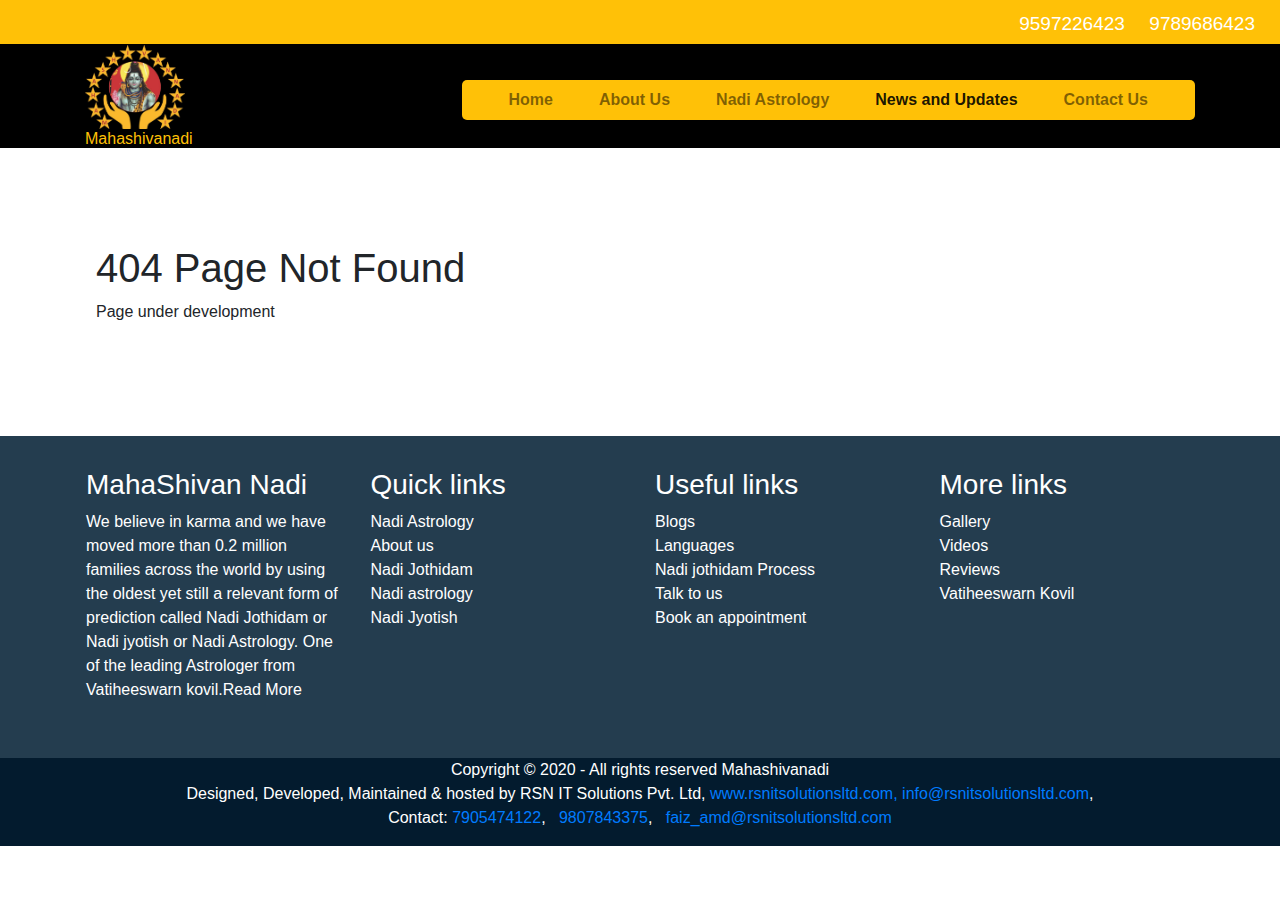
<file: News&Update.html>
<!DOCTYPE html>
<html lang="en">

<head>
    <meta charset="UTF-8">
    <meta name="viewport" content="width=device-width, initial-scale=1.0">
    <title>News and Updates</title>
    <link rel="stylesheet" href="https://use.fontawesome.com/releases/v5.7.0/css/all.css"
        integrity="sha384-lZN37f5QGtY3VHgisS14W3ExzMWZxybE1SJSEsQp9S+oqd12jhcu+A56Ebc1zFSJ" crossorigin="anonymous">
    <link rel="stylesheet" href="https://stackpath.bootstrapcdn.com/bootstrap/4.4.1/css/bootstrap.min.css"
        integrity="sha384-Vkoo8x4CGsO3+Hhxv8T/Q5PaXtkKtu6ug5TOeNV6gBiFeWPGFN9MuhOf23Q9Ifjh" crossorigin="anonymous">
    <link rel="stylesheet" href="css/style.css">
</head>

<body>

    <!-- Start of Navbar -->
    <header class="">
        <div class="bg-warning " id="topHeader">
            <div class="container-fluid">
                <div class="row top-header-row">
                    <div class="col-md-7 col-sm-6 col-xs-6">
                        <a href="https://www.facebook.com"><span class="text-white"><i id="facebook"
                                    class="fab fa-facebook-f"></i></span></a>
                        <a href="https://www.twitter.com"><span class="text-white"><i id="twitter"
                                    class="fab fa-twitter"></i></span></a>
                        <a href="https://www.quora.com"><span class="text-white"><i id="quora"
                                    class="fab fa-quora"></i></span></a>
                        <a href="https://www.youtube.com"><span class="text-white"><i id="youtube"
                                    class="fab fa-youtube"></i></span></a>
                        <a href="https://www.instagram.com"><span class="text-white"><i id="instagram"
                                    class="fab fa-instagram"></i></span></a>
                    </div>
                    <div class="col-md-5 col-sm-6 col-xs-6 text-right ">
                        <a href="tel:9597226423"><span class="text-white"><i id="telephone" class="fas fa-phone"></i>
                                9597226423</span></a>
                        <a href="https://api.whatsapp.com/send?phone=9789686423"><span class="text-white"><i id="whatsapp" class="fab fa-whatsapp"></i>
                                    9789686423</span></a>
                        <!-- <a href="#">
                            <span class="text-white">English | Tamil</span>
                        </a> -->
                    </div>
                </div>
            </div>
        </div>

        <div class="bottomHeader">
            <div class="container-fluid bottom-header-fluid">

                <nav class="navbar navbar-expand-lg navbar-light bottomHeader-class pb-0">
                    <div class="container">
                        <a class="navbar-brand pb-0" href="#"><img class="image-fluid mb-0" src="assets/logo1.jpeg">
                            <h6 class="text-warning mb-0">Mahashivanadi</h6>
                        </a>

                        <button class="navbar-toggler bg-warning" type="button" data-toggle="collapse"
                            data-target="#navbarSupportedContent" aria-controls="navbarSupportedContent"
                            aria-expanded="false" aria-label="Toggle navigation">
                            <span class="navbar-toggler-icon"></span>
                        </button>

                        <div class="collapse navbar-collapse" id="navbarSupportedContent">
                            <ul class="navbar-nav ml-auto bg-warning px-4">
                                <li class="nav-item link-hover">
                                    <a class="nav-link" href="index.html">Home <span
                                            class="sr-only">(current)</span></a>
                                </li>
                                <li class="nav-item link-hover">
                                    <a class="nav-link" href="aboutUs.html">About Us</a>
                                </li>
                                <li class="nav-item link-hover">
                                    <a class="nav-link" href="nadiAstrology.html">Nadi Astrology</a>
                                </li>
                                <li class="nav-item active link-hover">
                                    <a class="nav-link active" href="News&Update.html">News and Updates</a>
                                </li>
                                <li class="nav-item link-hover">
                                    <a class="nav-link" href="contactUs.html">Contact Us</a>
                                </li>
                            </ul>
                        </div>
                    </div>
                </nav>
            </div>

        </div>

    </header>
    <!-- End of Navbar -->

    <!-- Section 1 Starts -->
    <div class="m-5 p-5">
        <h1>404 Page Not Found
        </h1>
        <p>Page under development</p>
    </div>
    <!-- End of Section 1 -->

    <!-- Start of footer -->
    <footer class="full-footer">
        <div class="container top-footer p-md-3">
            <div class="row pt-3">
                <div class="col-md-3">
                    <h3>MahaShivan Nadi</h3>

                    <p>We believe in karma and we have moved more than 0.2 million families across the world by using
                        the oldest yet still a relevant form of prediction called Nadi Jothidam or Nadi jyotish or Nadi
                        Astrology. One of the leading Astrologer from Vatiheeswarn kovil.<a href="#">Read More</a>
                    </p>
                    <a class="p-1" href="https://www.facebook.com"><i class="fab fa-facebook-f"></i></a>
                    <a class="p-1" href="https://www.twitter.com"><i class="fab fa-twitter"></i></a>
                    <a class="p-1" href="https://www.quora.com"><i class="fab fa-quora"></i></a>
                    <a class="p-1" href="https://www.youtube.com"><i class="fab fa-youtube"></i></a>
                    <a class="p-1" href="https://www.instagram.com"><i class="fab fa-instagram"></i></a>
                </div>

                <div class="col-md-3">

                    <h3>Quick links</h3>
                    <a href="nadiAstrology.html">Nadi Astrology</a><br>
                    <a href="AboutUs.html">About us</a><br>
                    <a href="nadiAstrology.html">Nadi Jothidam</a><br>
                    <a href="nadiAstrology.html">Nadi astrology</a><br>
                    <a href="nadiAstrology.html">Nadi Jyotish</a>


                </div>

                <div class="col-md-3">
                    <h3>Useful links</h3>
                    <a href="News&Update.html">Blogs</a><br>
                    <a href="nadiAstrology.html">Languages</a><br>
                    <a href="nadiAstrology.html">Nadi jothidam Process</a><br>
                    <a href="contactUs.html">Talk to us</a><br>
                    <a href="contactUs.html">Book an appointment</a>
                </div>


                <div class="col-md-3">
                    <h3>More links</h3>
                    <a href="#">Gallery</a><br>
                    <a href="#">Videos</a><br>
                    <a href="#">Reviews</a><br>
                    <a href="#">Vatiheeswarn Kovil</a>


                </div>
            </div>
        </div>


        <div class="container-fluid bottom-footer">
            <div class="row">
                <div class="col-12 text-center">
                    <p class="mb-0">Copyright &copy; 2020 - All rights reserved Mahashivanadi</p>
                    <p class="mb-0">Designed, Developed, Maintained & hosted by RSN IT Solutions Pvt. Ltd, <a
                            href="https://www.rsnitsolutionsltd.com"><i class="fas fa-globe-europe"></i>
                            www.rsnitsolutionsltd.com,</a> <a href="mailto:info@rsnitsolutionsltd.com"><i
                                class="fas fa-envelope"></i> info@rsnitsolutionsltd.com</a>,</p>
                    <p> Contact:
                        <a href="tel:7905474122"><i id="whatsapp" class="fab fa-whatsapp"></i>
                            7905474122</a>, &nbsp;<a href="tel:9807843375"><i id="telephone" class="fas fa-phone"></i>
                            9807843375</a>, &nbsp;<a href="mailto:faizahmad@rsnitsolutionsltd.com"><i
                                class="fas fa-envelope"></i> faiz_amd@rsnitsolutionsltd.com</a>
                    </p>
                </div>
            </div>
        </div>

    </footer>
    <!-- End of footer -->

      <!-- Start of Back to top button -->

      <a href="#" class="to-top">
        <i class="fas fa-chevron-up"></i>
    </a>

    <!-- End of Back to top button -->



    <script src="javascript/index.js"></script>
    <script src="https://code.jquery.com/jquery-3.4.1.slim.min.js"
        integrity="sha384-J6qa4849blE2+poT4WnyKhv5vZF5SrPo0iEjwBvKU7imGFAV0wwj1yYfoRSJoZ+n" crossorigin="anonymous">
        </script>
    <script src="https://cdn.jsdelivr.net/npm/popper.js@1.16.0/dist/umd/popper.min.js"
        integrity="sha384-Q6E9RHvbIyZFJoft+2mJbHaEWldlvI9IOYy5n3zV9zzTtmI3UksdQRVvoxMfooAo" crossorigin="anonymous">
        </script>
    <script src="https://stackpath.bootstrapcdn.com/bootstrap/4.4.1/js/bootstrap.min.js"
        integrity="sha384-wfSDF2E50Y2D1uUdj0O3uMBJnjuUD4Ih7YwaYd1iqfktj0Uod8GCExl3Og8ifwB6" crossorigin="anonymous">
        </script>

</body>

</html>
</file>
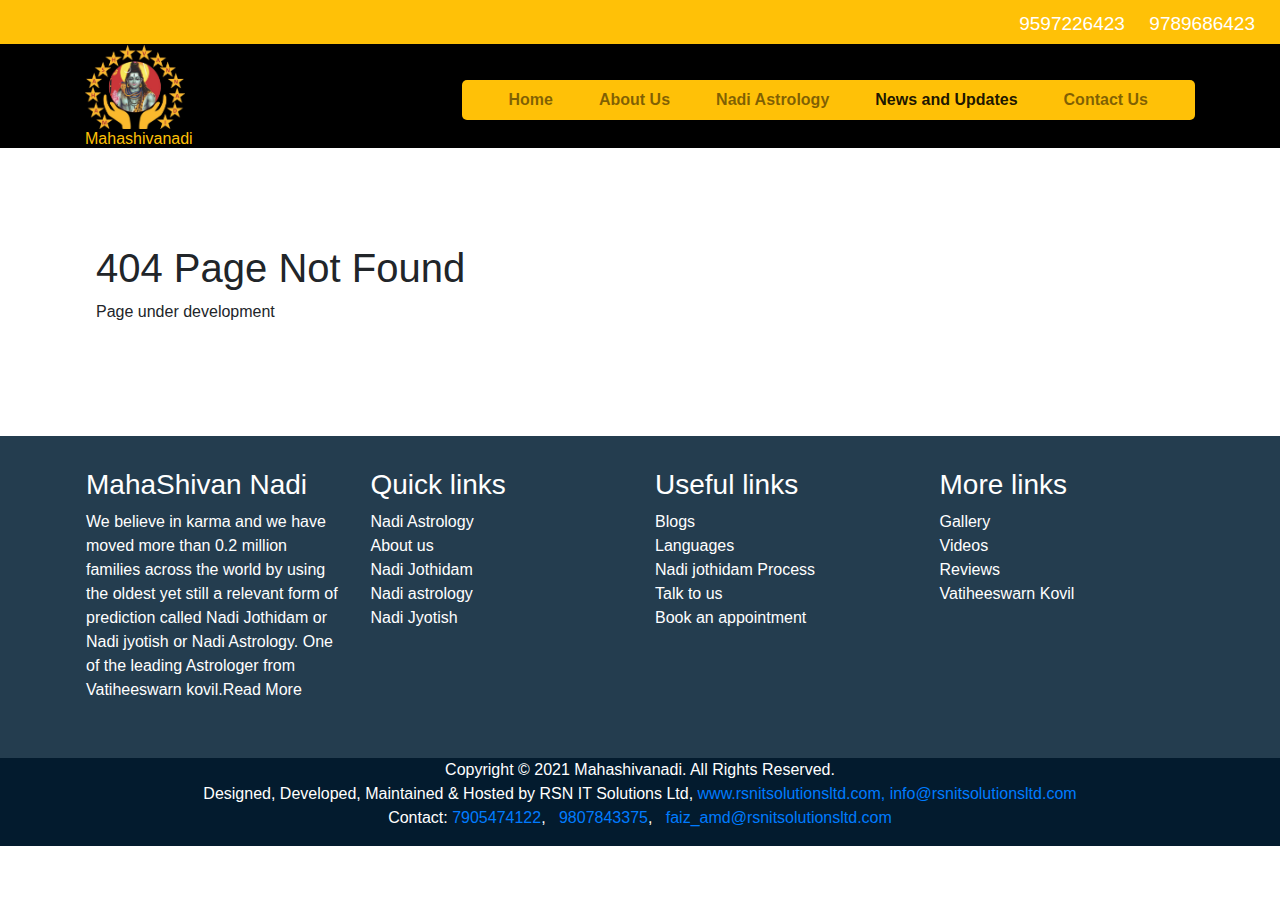
<file: News.html>
<!DOCTYPE html>
<html lang="en">

<head>
    <meta charset="UTF-8">
    <meta name="viewport" content="width=device-width, initial-scale=1.0">
    <title>Mahasivanadi | News and Updates page | Call us +91 9597226423</title>
    <meta name="description"
        content="Mahasivanadi is the leading Nadi Astrology center from Vaitheeshwaran Koil. Call us now +91 9597226423">
    <meta name="keywords"
        content="Mahasivanadi is the leading Nadi Astrology center from Vaitheeshwaran Koil. Call us now +91 9597226423">

    <link rel="stylesheet" href="https://use.fontawesome.com/releases/v5.7.0/css/all.css"
        integrity="sha384-lZN37f5QGtY3VHgisS14W3ExzMWZxybE1SJSEsQp9S+oqd12jhcu+A56Ebc1zFSJ" crossorigin="anonymous">
    <link rel="stylesheet" href="https://stackpath.bootstrapcdn.com/bootstrap/4.4.1/css/bootstrap.min.css"
        integrity="sha384-Vkoo8x4CGsO3+Hhxv8T/Q5PaXtkKtu6ug5TOeNV6gBiFeWPGFN9MuhOf23Q9Ifjh" crossorigin="anonymous">
    <link rel="stylesheet" href="css/style.css">

    <!-- Global site tag (gtag.js) - Google Analytics -->
    <script async src="https://www.googletagmanager.com/gtag/js?id=G-E47MFM4PG7"></script>
    <script>
        window.dataLayer = window.dataLayer || [];
        function gtag() { dataLayer.push(arguments); }
        gtag('js', new Date());

        gtag('config', 'G-E47MFM4PG7');
    </script>
</head>

<body>

    <!-- Start of Navbar -->
    <header class="">
        <div class="bg-warning " id="topHeader">
            <div class="container-fluid">
                <div class="row top-header-row">
                    <div class="col-md-7 col-sm-6 col-xs-6">
                        <a href="https://www.facebook.com"><span class="text-white"><i id="facebook"
                                    class="fab fa-facebook-f"></i></span></a>
                        <a href="https://www.twitter.com"><span class="text-white"><i id="twitter"
                                    class="fab fa-twitter"></i></span></a>
                        <a href="https://www.quora.com"><span class="text-white"><i id="quora"
                                    class="fab fa-quora"></i></span></a>
                        <a href="https://www.youtube.com"><span class="text-white"><i id="youtube"
                                    class="fab fa-youtube"></i></span></a>
                        <a href="https://www.instagram.com"><span class="text-white"><i id="instagram"
                                    class="fab fa-instagram"></i></span></a>
                    </div>
                    <div class="col-md-5 col-sm-6 col-xs-6 text-right ">
                        <a href="tel:9597226423"><span class="text-white"><i id="telephone" class="fas fa-phone"></i>
                                9597226423</span></a>
                        <a href="https://api.whatsapp.com/send?phone=919789686423"><span class="text-white"><i
                                    id="whatsapp" class="fab fa-whatsapp"></i>
                                9789686423</span></a>
                        <!-- <a href="#">
                            <span class="text-white">English | Tamil</span>
                        </a> -->
                    </div>
                </div>
            </div>
        </div>

        <div class="bottomHeader">
            <div class="container-fluid bottom-header-fluid">

                <nav class="navbar navbar-expand-lg navbar-light bottomHeader-class pb-0">
                    <div class="container">
                        <a class="navbar-brand pb-0" href="index.html"><img class="image-fluid mb-0" src="assets/logo1.jpeg">
                            <h6 class="text-warning mb-0">Mahashivanadi</h6>
                        </a>

                        <button class="navbar-toggler bg-warning" type="button" data-toggle="collapse"
                            data-target="#navbarSupportedContent" aria-controls="navbarSupportedContent"
                            aria-expanded="false" aria-label="Toggle navigation">
                            <span class="navbar-toggler-icon"></span>
                        </button>

                        <div class="collapse navbar-collapse" id="navbarSupportedContent">
                            <ul class="navbar-nav ml-auto bg-warning px-4">
                                <li class="nav-item link-hover">
                                    <a class="nav-link" href="index.html">Home <span
                                            class="sr-only">(current)</span></a>
                                </li>
                                <li class="nav-item link-hover">
                                    <a class="nav-link" href="aboutus.html">About Us</a>
                                </li>
                                <li class="nav-item link-hover">
                                    <a class="nav-link" href="nadiastrology.html">Nadi Astrology</a>
                                </li>
                                <li class="nav-item active link-hover">
                                    <a class="nav-link active" href="News.html">News and Updates</a>
                                </li>
                                <li class="nav-item link-hover">
                                    <a class="nav-link" href="contactus.html">Contact Us</a>
                                </li>
                            </ul>
                        </div>
                    </div>
                </nav>
            </div>

        </div>

    </header>
    <!-- End of Navbar -->

    <!-- Section 1 Starts -->
    <div class="m-5 p-5">
        <h1>404 Page Not Found
        </h1>
        <p>Page under development</p>
    </div>
    <!-- End of Section 1 -->

    <!-- Start of footer -->
    <footer class="full-footer">
        <div class="container top-footer p-md-3">
            <div class="row pt-3">
                <div class="col-md-3">
                    <h3>MahaShivan Nadi</h3>

                    <p>We believe in karma and we have moved more than 0.2 million families across the world by using
                        the oldest yet still a relevant form of prediction called Nadi Jothidam or Nadi jyotish or Nadi
                        Astrology. One of the leading Astrologer from Vatiheeswarn kovil.<a href="#">Read More</a>
                    </p>
                    <a class="p-1" href="https://www.facebook.com"><i class="fab fa-facebook-f"></i></a>
                    <a class="p-1" href="https://www.twitter.com"><i class="fab fa-twitter"></i></a>
                    <a class="p-1" href="https://www.quora.com"><i class="fab fa-quora"></i></a>
                    <a class="p-1" href="https://www.youtube.com"><i class="fab fa-youtube"></i></a>
                    <a class="p-1" href="https://www.instagram.com"><i class="fab fa-instagram"></i></a>
                </div>

                <div class="col-md-3">

                    <h3>Quick links</h3>
                    <a href="nadiastrology.html">Nadi Astrology</a><br>
                    <a href="aboutus.html">About us</a><br>
                    <a href="nadiastrology.html">Nadi Jothidam</a><br>
                    <a href="nadiastrology.html">Nadi astrology</a><br>
                    <a href="nadiastrology.html">Nadi Jyotish</a>


                </div>

                <div class="col-md-3">
                    <h3>Useful links</h3>
                    <a href="News.html">Blogs</a><br>
                    <a href="nadiastrology.html">Languages</a><br>
                    <a href="nadiastrology.html">Nadi jothidam Process</a><br>
                    <a href="contactus.html">Talk to us</a><br>
                    <a href="contactus.html">Book an appointment</a>
                </div>


                <div class="col-md-3">
                    <h3>More links</h3>
                    <a href="#">Gallery</a><br>
                    <a href="#">Videos</a><br>
                    <a href="#">Reviews</a><br>
                    <a href="#">Vatiheeswarn Kovil</a>


                </div>
            </div>
        </div>


        <div class="container-fluid bottom-footer">
            <div class="row">
                <div class="col-12 text-center">
                    <p class="mb-0">Copyright &copy; 2021 Mahashivanadi. All Rights Reserved.</p>
                    <p class="mb-0">Designed, Developed, Maintained & Hosted by RSN IT Solutions Ltd, <a
                            href="https://www.rsnitsolutionsltd.com"><i class="fas fa-globe-europe"></i>
                            www.rsnitsolutionsltd.com,</a> <a href="mailto:info@rsnitsolutionsltd.com"><i
                                class="fas fa-envelope"></i> info@rsnitsolutionsltd.com</a></p>
                    <p> Contact:
                        <a href="https://api.whatsapp.com/send?phone=917905474122&text=Hi There"><i id="whatsapp"
                                class="fab fa-whatsapp"></i>
                            7905474122</a>, &nbsp;<a href="tel:9807843375"><i id="telephone" class="fas fa-phone"></i>
                            9807843375</a>, &nbsp;<a href="mailto:faizahmad@rsnitsolutionsltd.com"><i
                                class="fas fa-envelope"></i> faiz_amd@rsnitsolutionsltd.com</a>
                    </p>
                </div>
            </div>
        </div>

    </footer>
    <!-- End of footer -->

    <!-- Start of Back to top button -->

    <a href="#" class="to-top">
        <i class="fas fa-chevron-up"></i>
    </a>

    <!-- End of Back to top button -->



    <script src="javascript/index.js"></script>
    <script src="https://code.jquery.com/jquery-3.4.1.slim.min.js"
        integrity="sha384-J6qa4849blE2+poT4WnyKhv5vZF5SrPo0iEjwBvKU7imGFAV0wwj1yYfoRSJoZ+n" crossorigin="anonymous">
        </script>
    <script src="https://cdn.jsdelivr.net/npm/popper.js@1.16.0/dist/umd/popper.min.js"
        integrity="sha384-Q6E9RHvbIyZFJoft+2mJbHaEWldlvI9IOYy5n3zV9zzTtmI3UksdQRVvoxMfooAo" crossorigin="anonymous">
        </script>
    <script src="https://stackpath.bootstrapcdn.com/bootstrap/4.4.1/js/bootstrap.min.js"
        integrity="sha384-wfSDF2E50Y2D1uUdj0O3uMBJnjuUD4Ih7YwaYd1iqfktj0Uod8GCExl3Og8ifwB6" crossorigin="anonymous">
        </script>

</body>

</html>
</file>
<file: css/contactUs.css>
/* start of section 1 */
  form{
    
    border-radius: 20px;
  }
  .sec1-head h1{
    color: rgb(1,174,239);
    text-shadow: 2px 2px black;
  }
  .sec1-col1 h2{
    color:rgb(255, 187, 0);
    text-shadow: 1px 1px black;

  }

  hr{
    height:2px;
    border-width:0;
    color:rgb(255, 187, 0);
    background-color:rgb(255, 187, 0);
    width:50%;
  }
  
  
  .form-row input{
    border-radius: 20px;
    padding:10px;
    margin-bottom: 10px;  
  }
  .form-row select{
  border-radius: 20px;
  margin-bottom: 10px; 
  }
  .form-row textarea{
  border-radius: 30px;
  
  }
  
  .form-row {
  padding: 5px 0px;
  }
  button{
    border-radius: 10px;
  }
  .sec1-col1 i.fa-whatsapp{
    color:rgb(39, 150, 39) ;
    font-weight: 800;
  }

  /* End of section 1 */
  

  /*Start of map section */

.map-col{
    color: rgb(255, 187, 0);  
    padding: 20px 0px;  
    text-shadow: 2px 2px 2px #000000;
    padding-bottom: 65px;
    
  }
  
  .map-head{
    font-weight: bold;
    font-size: 35px;
    font-family:Arial, Helvetica, sans-serif;
  }
  
  .map-col hr{
    height:2px;
    border-width:0;
    color:rgb(255, 187, 0);
    background-color:rgb(255, 187, 0);
    width:50%;
  }
  
  /* End of map section */
</file>
<file: css/style.css>
html{
    scroll-behavior: smooth;
}


.nav-item {
    padding-right: 15px;
    padding-left: 15px;
  }

/* Start of Section 1 */
.top-header-row div a span {
    font-size: 19px;
    padding: 0px 10px;
}

.top-header-row div {
    padding-bottom: 5px;
    padding-top: 10px;
    /* margin-bottom: -20px; */
}

a:hover {
    text-decoration: none;

}

a span #facebook {
    color: rgb(59, 89, 152);

}

a span #twitter {
    color: rgb(16, 220, 247);

}

a span #youtube {
    color: rgb(255, 5, 5);

}

a span #quora {
    color: rgb(187, 16, 16);

}

a span #instagram {
    color: rgb(16, 97, 247);

}

#whatsapp {
    color: rgb(39, 150, 39);
    /* color: white; */

}

#telephone {
    color: rgb(255, 38, 139);

}

.fa-envelope, .fa-globe-europe {
    color: cornflowerblue;
}

.topHeader-form {
    display: inline-block;
    margin: 0px;
}

/* End of Section 1 */

/* Start of Section2 bottomHeader */
.bottom-header-fluid {
    padding-left: 0px;
    padding-right: 0px;
}

.link-hover:hover {
    /* background-color: rgb(1,174,239); */
    background-color: white;
    border-radius: 5px;

}

.bottomHeader-class {
    background-color: rgb(0, 0, 0);
}

.bottomHeader-class a img {
    width: 100px;
    height: auto;
    margin: -12px 0px;
}

#navbarSupportedContent ul {
    border-radius: 5px;
    font-weight: bold;
}



/* End of Section2 bottomHeader */



/* start of top footer */

.full-footer {
    background-color: #243d4f;

}

.top-footer p {
    color: white;
}

.top-footer h3 {
    color: white;
}

.top-footer a {
    color: white;
}

/* end of top footer */

/* start of bottom footer */

.bottom-footer {
    background-color: #031b2e;

}

.bottom-footer p {
    color: white;

}

/* end of bottom footer */


#footer {
    color: #fff;
    background: #2c3e50;
    padding: 10px 0px;
}

#social-icon {
    list-style: none;
    color: #fff;
    margin: 0;
    padding: 0;
}

#social-icons li {
    display: inline-block;
    padding-left: 5px;
}

#social-icons li a {
    color: #fff;
    font-size: 23px;
}

.fw-600 {
    font-weight: 600;
}

.fs-20 {
    font-size: 20px;
}

/* Start of back to top button */

.to-top{
    background: white;
    position: fixed;
    bottom: 16px;
    right: 32px;
    width:50px;
    height: 50px;
    border-radius: 50%;
    display: flex;
    align-items: center;
    justify-content: center;
    font-size: 32px;
    color: #1f1f1f;
    text-decoration: none;
    opacity:0;
    pointer-events: none;
    transition: all .4s;
    border: 1px solid rgb(0, 0, 0, 0.4);
  
}

.to-top.active{
    bottom:32px;
    pointer-events: auto;
    opacity: 1;
}

/* End of back to top button */

@media screen and (max-width: 575px) {
    .last-name {
        padding-top: 10px;
    }
}
</file>
<file: css/nadiAstrology.css>
/* Start of Section 1  */
.sec1-NadiAstro{
    background: url(../assets/pexels-thiszun-\(follow-me-on-ig-fb\)-1164572.jpg);
    background-size: 100% 100%;
    width: 100%;
    height:500px;
}


   

@media screen and (max-width: 707px){
  .banner-sec1{
    height: 455px;
    /* padding:0px; */
   } 
   } 

 @media screen and (max-width: 576px){
    .sec1-col2{
      margin-top: 140px;
    }
  }
  @media screen and (max-width: 391px){
    .sec1-col2{
      margin-top: 0px;
      
    }
  }


.sec1-col2{
  color: black;
  background-color:rgba(119, 115, 113, 0.849);  
}

.sec1-col2-head{
    color:rgb(1,174,239);
   
    text-shadow: 1px 1px  #000000;
}

.sec1-col2-btn{
   justify-content: center;
   align-items: center;
   background-color: rgb(255, 187, 0);
   border-radius: 10px;
   border: 1px solid rgb(141, 138, 138);

} 


.carourel-img-text img{
  height: 550px;
  
}

.carousel-caption {
  opacity: 0.8;
}

.carousel-caption h3{
  color:white;
  text-shadow: 1px 1px  rgb(255, 187, 0);
}
/* End of Section 1 */



/* .btn{
    align-items: center;
} */



/* .list-transition .list-group a{
    width: 50%;
    background-color: blue;
    transition: width 1s;
    transition-timing-function: linear;
} */
/* 
.abcd:hover{
       content: "&#10146";
       color:black;
} */

/* .sec2-list ul li{
    list-style: none;
    
}
.sec2-list ul li a::before{
    content:  "\f101";
 
} */

/* Start of Section 2 */

.sec2-list2{
  border:1px solid grey;
  height: 340px;
  border-radius: 10px;
  box-shadow: 1px 1px 8px #080808;
  padding: 30px 30px;
  margin-top: 6.9rem;

}

/* .section2-bg{
    background-color:rgba(117, 117, 115, 0.336);
} */
.section2-bg{
  background-color:rgb(255, 187, 0);
}

.sec2-list ul li{
    list-style: none;
    transition: all 0.5 s ease-out;
    transition-timing-function: linear;    
}

/* .tab-content h2{
  color: rgb(1,174,239);
  text-shadow: 1px 1px 2px  #000000;
} */

.sec2-list3 h3{
  color: rgb(1,174,239);
  text-shadow: 1px 1px 2px  #000000;
  padding-top: 30px;
  padding-bottom: 10px;
}
.sec2-list3 hr{
  height:2px;
  border-width:0;
  color:white;
  background-color:white;
  width:50%;
}

.tab-content h2{
  color: rgb(1,174,239);
  text-shadow: 1px 1px 2px  #000000;
  padding-top: 30px;
  padding-bottom: 5px;
}

.tab-content h3{
  color: rgb(1,174,239);
  text-shadow: 1px 1px 2px  #000000;
  padding-top: 30px;
  padding-bottom: 10px;
}
.tab-content h4{
  color: rgb(1,174,239);
  text-shadow: 1px 1px 2px  #000000;
  padding-top: 10px;
  padding-bottom: 20px;
}

.tab-content p{
 /* color: white ; */
 /* text-shadow: 1px 1px 2px  #000000; */
 padding-left: 20px;
 padding-right: 20px;
}

.tab-content ol li{
  
  /* text-shadow: 1px 1px 2px  #000000; */
  padding-left: 20px;
  padding-right: 20px;
  padding-bottom: 5px;;
 }


.sec2-list ul li span{
    border-right: 1px solid black;
    padding-left: 11px;
    padding-right: 11px;
    padding-top: 11px;
    padding-bottom: 12px;
    background-color: crimson;
    
    margin-left: -10px ;
   
}


.side-menubar{
  position: absolute;
  padding-inline-start: 0px;
}

.side-menubar li {
  list-style:none;
  border: 1px solid rgb(119, 116, 116);
  line-height: 50px;  
  margin: 3px 0;
  transition: 0.5s;
}

@media only screen and (max-width: 1198px){
  .side-menubar li{
    margin: 5px -22px;
  }

 
}

@media only screen and (max-width: 767px){
  .side-menubar li{
    margin: 5px 102px;
  }
}

@media only screen and (max-width: 586px){
  .side-menubar li{
    margin: 5px 80px;
  }
}


@media only screen and (max-width: 483px){
  .side-menubar li{
    margin: 5px 50px;
  }
}


@media only screen and (max-width: 422px){
  .side-menubar li{
    margin: 5px 30px;
  }
}

@media only screen and (max-width: 422px){
  .side-menubar li{
    margin: 5px 10px;
  }
}

@media only screen and (max-width: 343px){
  .side-menubar li{
    margin: 5px -10px;
  }
}

@media only screen and (max-width: 315px){
  .side-menubar li{
    margin: 5px -25px;
  }
}

.side-menubar li:hover{
  /* box-shadow: 3px 3px 4px black; */
  border: 0px;
}

.side-menubar li a{
  display: block;
  color: black;
 

}
.side-menubar li a span{
  position: relative;
  display: inline-block;

}
.side-menubar li a span:nth-child(1){
  width: 50px;
  text-align: center;
  
  border-right:1px solid rgb(119, 116, 116);
  /* padding: 20px; */
  transition: 0.5s;
  color: #262626; 
  /* font-size: 12px; */  
}

.sidebar-child-one-active {
  color: white !important;
  background-color: rgb(38,48,69);
}

.sidebar-child-two-active {
  color: white !important;
  box-shadow: inset 300px 0 0 0 rgb(45,74,138);
}


.side-menubar li:hover a span:nth-child(1){  
  color: white;
  background-color: rgb(38,48,69);  
  /* box-shadow: inset 50px 0 0 0 blue; */
  cursor: pointer;
}

.side-menubar li:hover a span:nth-child(2){  
  color: white;
  box-shadow: inset 200px 0 0 0 rgb(45,74,138);
  
  cursor: pointer;
}







.side-menubar li a span:nth-child(2){
  width: 200px;
  text-align: center;
  font-weight: 500;
  
  transition: 0.8s;
  color: #262626;
  margin-left: -4px; 
}

@media only screen and (max-width: 1198px){
  .side-menubar li a span:nth-child(2){
    width: 180px;
  }


  .side-menubar li:hover a span:nth-child(2){  
    color: white;
    box-shadow: inset 180px 0 0 0 rgb(45,74,138);
    /* transition-timing-function: linear; */
    cursor: pointer;
  }
 
}

@media only screen and (max-width: 1198px){
  
}

@media only screen and (max-width: 1042px){
  .side-menubar li a span:nth-child(2){
    width: 160px;
  }
 }

 @media only screen and (max-width: 1042px){
  .side-menubar li:hover a span:nth-child(2){  
    color: white;
    box-shadow: inset 170px 0 0 0 rgb(45,74,138);
    /* transition-timing-function: linear; */
    cursor: pointer;
  }
}


@media only screen and (max-width: 953px){
  .side-menubar li a span:nth-child(2){
    width: 140px;
  }
}

@media only screen and (max-width: 953px){
  .side-menubar li:hover a span:nth-child(2){  
    color: white;
    box-shadow: inset 140px 0 0 0 rgb(45,74,138);
    /* transition-timing-function: linear; */
    cursor: pointer;
  }
}

@media only screen and (max-width: 869px){
  .side-menubar li a span:nth-child(2){
    width: 110px;
  }
}

@media only screen and (max-width: 767px){
  .side-menubar li a span:nth-child(2){
    width: 300px;
  }

  .side-menubar li:hover a span:nth-child(2){  
    color: white;
    box-shadow: inset 300px 0 0 0 rgb(45,74,138);
    
  }

}

@media only screen and (max-width: 637px){
  .side-menubar li a span:nth-child(2){
    width: 250px;
  }
}
@media only screen and (max-width: 586px){
  .side-menubar li a span:nth-child(2){
    width: 210px;
  }
}

@media only screen and (max-width: 502px){
  .side-menubar li a span:nth-child(2){
    width: 190px;
  }
}

@media only screen and (max-width: 502px){
  .side-menubar li a span:nth-child(2){
    width: 170px;
  }
}




#nav-tabContent-hindi {
  display: none;
}

#nav-tabContent-tamil {
  display: none;
}

#nav-tabContent-telugu {
  display: none;
}

#nav-tabContent-kanada 
{
  display: none;
}

 



/* End of Section 2 */

/* Start of Section 2.5 */

.tab-content-sec3 h2{
  color: rgb(1,174,239);
  text-shadow: 1px 1px 2px  #000000;
  padding-top: 30px;
  padding-bottom: 5px;
}

.tab-content-sec3 h3{
  color: rgb(1,174,239);
  text-shadow: 1px 1px 2px  #000000;
  padding-top: 30px;
  padding-bottom: 10px;
}

/* End of Section 2.5 */



/* Start of Section 4 */

.card:hover{
    border: 1px solid rgb(109, 107, 107);
    box-shadow: 1px 1px 8px #080808;
}


.section4-vid-para-head{
    color: white;  
    text-shadow: 2px 2px 2px #000000;
  
  }

  .section4-vid-para-head hr{
    height:2px;
    border-width:0;
    color: white;
    background-color: white;
    width:50%;
  }
  
  .section4-vid-para-head {
    padding-bottom: 50px;
    padding-top: 20px;
  }

/* End of Section 4 */

/* Start of Section 5 */

.sec5-col1 i.fa-whatsapp{
  color:rgb(39, 150, 39) ;
  font-weight: 800;
}
 
 form{
    
    border-radius: 20px;
  }
  .sec5-head h1{
    color: rgb(1,174,239);
    text-shadow: 1px 1px black;
  }
  .sec5-col1 h2{
    color:rgb(255, 187, 0);
    text-shadow: 1px 1px black;

  }

  
  
  
  .form-row input{
    border-radius: 20px;
    padding:10px;
    margin-bottom: 10px;  
  }
  .form-row select{
  border-radius: 20px;
  margin-bottom: 10px; 
  }
  .form-row textarea{
  border-radius: 30px;
  
  }
  
  .form-row {
  padding: 5px 0px;
  }
  button{
    border-radius: 10px;
  }

 

/* End of Section 5 */
</file>
